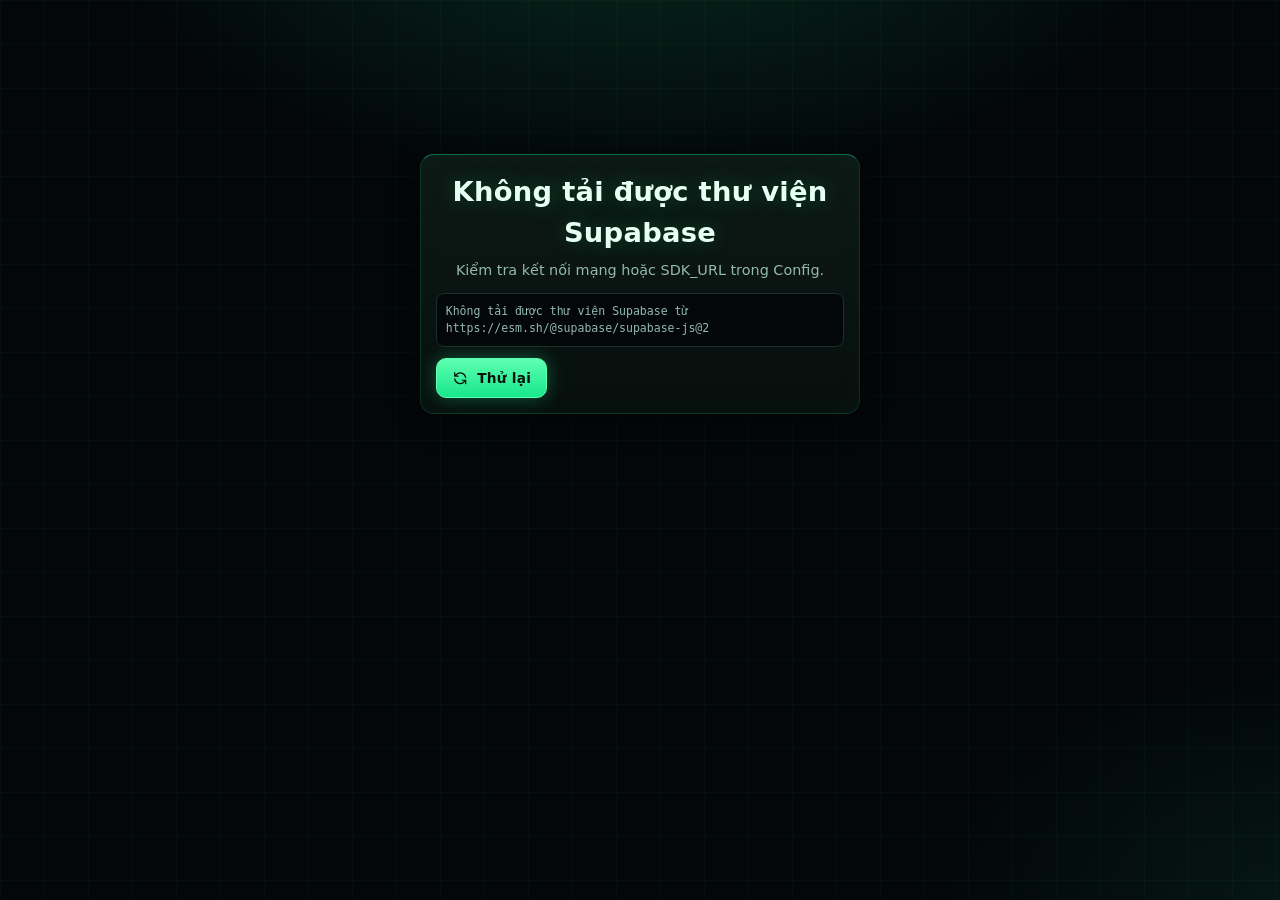
<file: index.html>
<!DOCTYPE html>
<html lang="vi">
<head>
<meta charset="utf-8">
<meta name="viewport" content="width=device-width, initial-scale=1, minimum-scale=1, maximum-scale=1, user-scalable=no, viewport-fit=cover">
<meta name="theme-color" content="#04070a">
<meta name="color-scheme" content="dark">
<meta name="mobile-web-app-capable" content="yes">
<meta name="apple-mobile-web-app-capable" content="yes">
<meta name="description" content="Crownfall">
<meta name="application-name" content="Crownfall">
<meta name="apple-mobile-web-app-title" content="Crownfall">
<meta name="apple-mobile-web-app-status-bar-style" content="black">
<link rel="apple-touch-icon" href="logo.png">
<link rel="icon" type="image/png" href="logo.png">
<link rel="manifest" href="manifest.json">
<title>Crownfall</title>
<link rel="stylesheet" href="style.css">
<link rel="stylesheet" href="ui.css">
<link rel="stylesheet" href="fx.css">
<link rel="stylesheet" href="hub.css">
</head>
<body data-motion="full">
<svg width="0" height="0" style="position:absolute" aria-hidden="true" focusable="false"><defs>
<symbol id="i-crown" viewBox="0 0 24 24"><path d="M3 8l4.5 4L12 5l4.5 7L21 8l-2 11H5z"/></symbol>
<symbol id="i-home" viewBox="0 0 24 24"><path d="M3 11l9-8 9 8v9a1 1 0 0 1-1 1h-5v-6h-6v6H4a1 1 0 0 1-1-1z"/></symbol>
<symbol id="i-swords" viewBox="0 0 24 24"><path d="M14.5 6.5L19 4l-1.5 4.5L8.5 18 6 18.5l.5-2.5zM9.5 6.5L5 4l1.5 4.5L15.5 18l2.5.5-.5-2.5zM4 20l3-3M20 20l-3-3"/></symbol>
<symbol id="i-trophy" viewBox="0 0 24 24"><path d="M8 4h8v5a4 4 0 0 1-8 0zM8 6H4v2a4 4 0 0 0 4 4M16 6h4v2a4 4 0 0 1-4 4M12 13v4M8 21h8M10 17h4"/></symbol>
<symbol id="i-users" viewBox="0 0 24 24"><circle cx="9" cy="8" r="3.5"/><path d="M2.5 20v-1a5 5 0 0 1 5-5h3a5 5 0 0 1 5 5v1M16 4.6a3.5 3.5 0 0 1 0 6.8M21.5 20v-1a5 5 0 0 0-3.5-4.7"/></symbol>
<symbol id="i-user" viewBox="0 0 24 24"><circle cx="12" cy="8" r="4"/><path d="M4 21v-1a6 6 0 0 1 6-6h4a6 6 0 0 1 6 6v1"/></symbol>
<symbol id="i-sliders" viewBox="0 0 24 24"><path d="M4 6h8M18 6h2M4 12h2M12 12h8M4 18h10M20 18h0"/><circle cx="15" cy="6" r="2"/><circle cx="9" cy="12" r="2"/><circle cx="17" cy="18" r="2"/></symbol>
<symbol id="i-shield" viewBox="0 0 24 24"><path d="M12 3l8 3v6c0 5-3.5 8-8 9-4.5-1-8-4-8-9V6z"/></symbol>
<symbol id="i-bolt" viewBox="0 0 24 24"><path d="M13 2L4 14h7l-1 8 9-12h-7z"/></symbol>
<symbol id="i-key" viewBox="0 0 24 24"><circle cx="8" cy="15" r="4"/><path d="M11 12l9-9M17 6l3 3M14 9l2 2"/></symbol>
<symbol id="i-plus" viewBox="0 0 24 24"><path d="M12 5v14M5 12h14"/></symbol>
<symbol id="i-eye" viewBox="0 0 24 24"><path d="M2 12s4-7 10-7 10 7 10 7-4 7-10 7S2 12 2 12z"/><circle cx="12" cy="12" r="3"/></symbol>
<symbol id="i-pawn" viewBox="0 0 24 24"><circle cx="12" cy="7" r="3.2"/><path d="M10 11.5h4l1 5.5H9zM7 21h10M8.5 17h7"/></symbol>
<symbol id="i-undo" viewBox="0 0 24 24"><path d="M9 14L4 9l5-5M4 9h10a6 6 0 0 1 0 12h-3"/></symbol>
<symbol id="i-flag" viewBox="0 0 24 24"><path d="M5 21V4M5 4h11l-2 4 2 4H5"/></symbol>
<symbol id="i-refresh" viewBox="0 0 24 24"><path d="M20 11a8 8 0 0 0-14-4L4 9M4 4v5h5M4 13a8 8 0 0 0 14 4l2-2M20 20v-5h-5"/></symbol>
<symbol id="i-copy" viewBox="0 0 24 24"><rect x="9" y="9" width="11" height="11" rx="2"/><path d="M5 15V5a1 1 0 0 1 1-1h10"/></symbol>
<symbol id="i-out" viewBox="0 0 24 24"><path d="M9 21H5a1 1 0 0 1-1-1V4a1 1 0 0 1 1-1h4M16 17l5-5-5-5M21 12H9"/></symbol>
<symbol id="i-equal" viewBox="0 0 24 24"><path d="M5 9h14M5 15h14"/></symbol>
<symbol id="i-phone" viewBox="0 0 24 24"><rect x="7" y="2" width="10" height="20" rx="2.5"/><path d="M11 18h2"/></symbol>
<symbol id="i-in" viewBox="0 0 24 24"><path d="M15 3h4a1 1 0 0 1 1 1v16a1 1 0 0 1-1 1h-4M10 17l5-5-5-5M15 12H3"/></symbol>
<symbol id="i-userplus" viewBox="0 0 24 24"><circle cx="10" cy="8" r="4"/><path d="M3 21v-1a6 6 0 0 1 6-6h2M18 8v6M15 11h6"/></symbol>
<symbol id="i-save" viewBox="0 0 24 24"><path d="M5 3h11l4 4v13a1 1 0 0 1-1 1H5a1 1 0 0 1-1-1V4a1 1 0 0 1 1-1zM8 3v5h7V3M8 21v-7h8v7"/></symbol>
<symbol id="i-trash" viewBox="0 0 24 24"><path d="M4 7h16M10 11v6M14 11v6M6 7l1 13h10l1-13M9 7V4h6v3"/></symbol>
<symbol id="i-x" viewBox="0 0 24 24"><path d="M6 6l12 12M18 6L6 18"/></symbol>
<symbol id="i-check" viewBox="0 0 24 24"><path d="M5 12l5 5 9-10"/></symbol>
<symbol id="i-play" viewBox="0 0 24 24"><path d="M7 4l13 8-13 8z"/></symbol>
<symbol id="i-pause" viewBox="0 0 24 24"><path d="M8 4v16M16 4v16"/></symbol>
<symbol id="i-download" viewBox="0 0 24 24"><path d="M12 3v12M7 11l5 5 5-5M4 21h16"/></symbol>
<symbol id="i-lock" viewBox="0 0 24 24"><rect x="5" y="11" width="14" height="10" rx="2"/><path d="M8 11V8a4 4 0 0 1 8 0v3"/></symbol>
<symbol id="i-unlock" viewBox="0 0 24 24"><rect x="5" y="11" width="14" height="10" rx="2"/><path d="M8 11V8a4 4 0 0 1 7.5-2"/></symbol>
<symbol id="i-send" viewBox="0 0 24 24"><path d="M21 3L3 10l7 3 3 7zM10 13l11-10"/></symbol>
<symbol id="i-back" viewBox="0 0 24 24"><path d="M10 5l-7 7 7 7M3 12h18"/></symbol>
<symbol id="i-next" viewBox="0 0 24 24"><path d="M14 5l7 7-7 7M21 12H3"/></symbol>
</defs></svg>
<div id="rotate-guard" class="rotate-guard" role="alert"><svg class="ico big spin-slow" aria-hidden="true"><use href="#i-phone"/></svg><strong>Hãy xoay dọc màn hình</strong></div>

<div id="offline-banner" class="offline" role="status" hidden>Mất kết nối mạng. Một số thao tác tạm thời không khả dụng.</div>

<div id="reconnect-banner" class="offline reconnect" role="status" hidden>Đang kết nối lại với máy chủ… Đồng hồ trận vẫn chạy theo máy chủ.</div>

<header id="topbar" class="topbar" hidden>
  <a class="brand" href="#/home" aria-label="Crownfall — Trang chủ">
    <span id="brand-logo" class="brand-logo" data-slot="logo"></span>
    <span class="brand-name">Crownfall</span>
  </a>
  <nav id="nav" class="nav" aria-label="Điều hướng chính">
    <a href="#/home" data-route="home"><span class="nav-ico"><svg class="ico" aria-hidden="true"><use href="#i-home"/></svg></span><span>Sảnh</span></a>
    <a href="#/modes" data-route="modes"><span class="nav-ico"><svg class="ico" aria-hidden="true"><use href="#i-swords"/></svg></span><span>Chơi</span></a>
    <a class="desk-only" href="#/ranking" data-route="ranking"><span class="nav-ico"><svg class="ico" aria-hidden="true"><use href="#i-trophy"/></svg></span><span>Xếp hạng</span></a>
    <a href="#/friends" data-route="friends"><span class="nav-ico"><svg class="ico" aria-hidden="true"><use href="#i-users"/></svg></span><span>Bạn bè</span><span id="nav-friends-badge" class="badge" hidden></span></a>
    <a href="#/profile" data-route="profile"><span class="nav-ico"><svg class="ico" aria-hidden="true"><use href="#i-user"/></svg></span><span>Hồ sơ</span></a>
    <a href="#/guide" data-route="guide"><span class="nav-ico"><svg class="ico" aria-hidden="true"><use href="#i-shield"/></svg></span><span>Hướng dẫn</span></a>
    <a class="desk-only" href="#/settings" data-route="settings"><span class="nav-ico"><svg class="ico" aria-hidden="true"><use href="#i-sliders"/></svg></span><span>Cài đặt</span></a>
    <a id="nav-admin" href="#/admin" data-route="admin" hidden><span class="nav-ico"><svg class="ico" aria-hidden="true"><use href="#i-shield"/></svg></span><span>Admin</span></a>
    <a id="nav-boss" href="#/boss" data-route="boss" hidden><span class="nav-ico"><svg class="ico" aria-hidden="true"><use href="#i-crown"/></svg></span><span>Boss</span></a>
  </nav>
  <div class="top-actions">
    <a href="#/ranking" data-route="ranking" aria-label="Xếp hạng"><svg class="ico" aria-hidden="true"><use href="#i-trophy"/></svg></a>
    <a href="#/settings" data-route="settings" aria-label="Cài đặt"><svg class="ico" aria-hidden="true"><use href="#i-sliders"/></svg></a>
  </div>
</header>

<main id="main" class="main" tabindex="-1">

  <!-- LOADING -->
  <section id="screen-loading" class="screen center" aria-live="polite">
    <div class="loader" role="progressbar" aria-label="Đang tải"></div>
    <p class="muted" id="loading-text">Đang triệu tập quân đoàn…</p>
  </section>

  <!-- ERROR -->
  <section id="screen-error" class="screen center" hidden>
    <div class="panel panel-narrow state-box">
      <h1 id="error-title">Có lỗi xảy ra</h1>
      <p id="error-msg" class="muted"></p>
      <pre id="error-detail" class="detail" hidden></pre>
      <div class="row">
        <button id="error-retry" class="btn btn-gold" type="button">Thử lại</button>
        <button id="error-login" class="btn btn-ghost" type="button" hidden>Về đăng nhập</button>
      </div>
    </div>
  </section>

  <!-- LOGIN -->
  <section id="screen-login" class="screen auth" hidden>
    <div class="panel panel-narrow">
      <p class="eyebrow">Sẵn sàng</p>
      <h1>Đăng nhập</h1>
      <form id="form-login" novalidate>
        <label class="field"><span>Tên người dùng</span>
          <input id="login-username" type="text" autocomplete="username" required minlength="3" maxlength="20" autocapitalize="none" spellcheck="false"></label>
        <label class="field"><span>Mật khẩu</span>
          <input id="login-password" type="password" autocomplete="current-password" required maxlength="128"></label>
        <p id="login-error" class="form-error" role="alert" hidden></p>
        <button class="btn btn-gold btn-block" type="submit">Vào chiến trường</button>
      </form>
      <p class="switch">Chưa có tài khoản? <a href="#/register">Đăng ký</a></p>
    </div>
  </section>

  <!-- REGISTER -->
  <section id="screen-register" class="screen auth" hidden>
    <div class="panel panel-narrow">
      <p class="eyebrow">Gia nhập Crownfall</p>
      <h1>Đăng ký</h1>
      <form id="form-register" novalidate>
        <label class="field"><span>Tên người dùng</span>
          <input id="reg-username" type="text" autocomplete="username" required minlength="3" maxlength="20" autocapitalize="none" spellcheck="false">
          <small>3–20 ký tự: chữ thường a–z, số, dấu gạch dưới.</small></label>
        <label class="field"><span>Tên hiển thị <em>(tuỳ chọn)</em></span>
          <input id="reg-display" type="text" autocomplete="nickname" maxlength="40"></label>
        <label class="field"><span>Mật khẩu</span>
          <input id="reg-password" type="password" autocomplete="new-password" required minlength="8" maxlength="128">
          <small>Tối thiểu 8 ký tự. Không có khôi phục mật khẩu nên hãy ghi nhớ cẩn thận.</small></label>
        <label class="field"><span>Nhập lại mật khẩu</span>
          <input id="reg-password2" type="password" autocomplete="new-password" required maxlength="128"></label>
        <p id="reg-error" class="form-error" role="alert" hidden></p>
        <p id="reg-info" class="form-info" role="status" hidden></p>
        <button class="btn btn-gold btn-block" type="submit">Tạo tài khoản</button>
      </form>
      <p class="switch">Đã có tài khoản? <a href="#/login">Đăng nhập</a></p>
    </div>
  </section>

  <!-- HOME / ESPORTS HUB -->
  <section id="screen-home" class="screen" hidden>
    <div class="page-head">
      <p class="eyebrow">Esports Hub</p>
      <h1 id="home-greeting">Xin chào</h1>
    </div>

    <div class="grid stats">
      <div class="panel stat"><span class="stat-label">Điểm xếp hạng</span><strong id="home-rating">—</strong><span id="home-tier" class="muted small"></span></div>
      <div class="panel stat"><span class="stat-label">Số trận</span><strong id="home-games">—</strong></div>
      <div class="panel stat"><span class="stat-label">Bạn bè</span><strong id="home-friends">—</strong></div>
    </div>

    <div class="panel home-actions">
      <div>
        <h2>Chiến trường</h2>
        <p class="muted">Ghép trận xếp hạng, mở phòng riêng, chơi cùng bạn bè hoặc luyện tập với BOT.</p>
      </div>
      <div class="row">
        <button id="btn-modes" class="btn btn-gold" type="button"><svg class="ico" aria-hidden="true"><use href="#i-swords"/></svg>Chơi trực tuyến</button>
        <button id="btn-play" class="btn btn-ghost" type="button"><svg class="ico" aria-hidden="true"><use href="#i-pawn"/></svg>Chơi 1 máy</button>
      </div>
    </div>

    <div id="hub" class="hub">
      <section class="panel hub-feat">
        <div class="hub-h"><h2>Featured Matches</h2><span class="muted small">Trận Ranked gần đây của người chơi hạng cao</span></div>
        <div id="hub-feat" class="hub-body"></div>
      </section>
      <section class="panel hub-live">
        <div class="hub-h"><h2><span class="live-dot" aria-hidden="true"></span>Live Matches</h2></div>
        <div id="hub-live" class="hub-body"></div>
      </section>
      <section class="panel hub-bots">
        <div class="hub-h"><h2>Bot Suggestions</h2><a class="small" href="#/bots">Tất cả BOT</a></div>
        <div id="hub-bots" class="hub-body"></div>
      </section>
      <section class="panel hub-explore">
        <div class="hub-h"><h2>Explore</h2></div>
        <div id="hub-explore" class="hub-body"></div>
      </section>
      <section class="panel hub-comm">
        <div class="hub-h"><h2>Community</h2><span class="muted small">Bạn bè</span></div>
        <ul id="friends-list" class="list" hidden></ul>
        <div id="friends-empty" class="empty" hidden>
          <p><strong>Chưa có đồng minh nào</strong></p>
          <p class="muted">Danh sách bạn bè trống. Hãy kết bạn bằng tên người dùng.</p>
        </div>
        <div class="row"><button id="btn-friends-link" class="btn btn-ghost" type="button"><svg class="ico" aria-hidden="true"><use href="#i-users"/></svg>Quản lý bạn bè</button></div>
      </section>
    </div>
  </section>

  <!-- PLAY -->
  <section id="screen-play" class="screen" hidden>
    <div class="page-head"><p class="eyebrow">Bàn cờ</p><h1 id="play-title">Chơi 1 máy</h1></div>
    <div class="play-layout">
      <div class="board-wrap">
        <div id="board" class="board" role="grid" aria-label="Bàn cờ 9 nhân 9"></div>
        <div id="board-banner" class="banner" role="status" hidden></div>
      </div>
      <aside class="side" aria-label="Thông tin ván đấu">
        <div class="panel">
          <div id="turn-label" class="turn"></div>
          <p id="check-label" class="check-label muted"></p>
          <div id="local-actions" class="row">
            <button id="btn-undo" class="btn btn-ghost" type="button"><svg class="ico" aria-hidden="true"><use href="#i-undo"/></svg>Hoàn tác</button>
            <button id="btn-newgame" class="btn btn-gold" type="button"><svg class="ico" aria-hidden="true"><use href="#i-refresh"/></svg>Ván mới</button>
          </div>
        </div>
        <div id="online-panel" class="panel" hidden>
          <p id="op-badge" class="eyebrow"></p>
          <div id="op-players" class="op-players"></div>
          <p id="op-status" class="muted small" role="status" aria-live="polite"></p>
          <div id="op-draw" class="draw-box" hidden></div>
          <div id="op-actions" class="row" hidden>
            <button id="btn-draw" class="btn btn-ghost btn-sm" type="button"><svg class="ico" aria-hidden="true"><use href="#i-equal"/></svg>Xin hòa</button>
            <button id="btn-resign" class="btn btn-red btn-sm" type="button"><svg class="ico" aria-hidden="true"><use href="#i-flag"/></svg>Đầu hàng</button>
          </div>
          <div id="op-result" class="result-box" hidden>
            <strong id="op-result-title"></strong>
            <p id="op-result-sub" class="muted small"></p>
            <p id="op-rating" class="small rating-line" role="status" hidden></p>
            <p id="op-rematch-status" class="small" role="status"></p>
            <div id="op-replay-actions" class="row" hidden>
              <button id="btn-replay" class="btn btn-ghost btn-sm" type="button">Xem replay</button>
              <button id="btn-save-replay" class="btn btn-ghost btn-sm" type="button">Lưu replay</button>
            </div>
            <div class="row">
              <button id="btn-rematch" class="btn btn-gold btn-sm" type="button">Tái đấu</button>
              <button id="btn-rematch-no" class="btn btn-ghost btn-sm" type="button">Từ chối</button>
              <button id="btn-leave-match" class="btn btn-ghost btn-sm" type="button">Rời phòng</button>
            </div>
          </div>
        </div>
        <div class="panel"><h2>Quân đã chọn</h2><div id="piece-info"></div></div>
        <div class="panel"><h2>Lịch sử nước đi</h2><ol id="history" class="history"></ol></div>
        <p class="legend small muted">Chấm xanh: ô đi · viền đỏ: bắt được · vàng: đổi Vua–Thuật · khung sáng xanh: Đường Cấm · ánh lấp lánh chạy trên quân: được Thuật hỗ trợ.</p>
      </aside>
    </div>
  </section>

  <!-- MODES -->
  <section id="screen-modes" class="screen" hidden>
    <div class="page-head"><p class="eyebrow">Chiến trường</p><h1>Chọn chế độ chơi</h1></div>
    <div id="m-resume" class="panel resume" hidden>
      <p id="m-resume-text"></p>
      <button id="m-resume-go" class="btn btn-gold btn-sm" type="button">Quay lại</button>
    </div>
    <h2 class="group"><svg class="ico" aria-hidden="true"><use href="#i-bolt"/></svg>Trực tuyến</h2>
    <div class="grid two">
      <div class="panel mode"><h2>Xếp hạng</h2>
        <p class="muted">Ghép với người lạ có điểm gần bạn. Tính điểm xếp hạng, 90 giây mỗi lượt. Có thể hủy bất cứ lúc nào.</p>
        <button id="m-quick" class="btn btn-gold" type="button"><svg class="ico" aria-hidden="true"><use href="#i-bolt"/></svg>Tìm trận</button></div>
      <div class="panel mode"><h2>Phòng riêng</h2>
        <p class="muted">Tạo phòng rồi gửi mã mời, hoặc nhập mã để vào. Không tính điểm.</p>
        <div class="row"><button id="m-create" class="btn btn-red" type="button"><svg class="ico" aria-hidden="true"><use href="#i-plus"/></svg>Tạo phòng</button>
          <button id="m-join" class="btn btn-blue" type="button"><svg class="ico" aria-hidden="true"><use href="#i-key"/></svg>Vào bằng mã</button></div></div>
      <div class="panel mode"><h2>Đấu với bạn bè</h2>
        <p class="muted">Gửi và nhận lời mời vào trận từ danh sách bạn bè.</p>
        <button id="m-friends" class="btn btn-ghost" type="button"><svg class="ico" aria-hidden="true"><use href="#i-users"/></svg>Bạn bè &amp; lời mời</button></div>
      <div class="panel mode"><h2>Xem trận</h2>
        <p class="muted">Nhập mã phòng để xem trận đang diễn ra (nếu chủ phòng cho phép).</p>
        <button id="m-spectate" class="btn btn-ghost" type="button"><svg class="ico" aria-hidden="true"><use href="#i-eye"/></svg>Xem bằng mã</button></div>
    </div>
    <h2 class="group"><svg class="ico" aria-hidden="true"><use href="#i-pawn"/></svg>Chơi 1 máy</h2>
    <div class="panel mode"><p class="muted">Hai người luân phiên đi trên cùng một thiết bị. Không lưu ván, không tính điểm.</p>
      <button id="m-local" class="btn btn-ghost" type="button"><svg class="ico" aria-hidden="true"><use href="#i-pawn"/></svg>Bắt đầu</button></div>
  </section>

  <!-- LOBBY -->
  <section id="screen-lobby" class="screen" hidden>
    <div class="page-head"><p class="eyebrow" id="lb-mode">Phòng chờ</p><h1>Phòng chờ</h1></div>
    <div class="panel panel-medium">
      <p class="muted small">Mã phòng</p>
      <div class="code-row"><strong id="lb-code" class="code">…</strong><button id="lb-copy" class="btn btn-ghost btn-sm" type="button"><svg class="ico" aria-hidden="true"><use href="#i-copy"/></svg>Sao chép</button></div>
      <div id="lb-players" class="lb-players"></div>
      <p id="lb-info" class="muted" role="status" aria-live="polite"></p>
      <p id="lb-spectators" class="muted small"></p>
      <div id="lb-host" hidden>
        <hr class="rule">
        <label class="field" hidden><span>Thời gian mỗi lượt</span>
          <select id="lb-turn"><option value="30">30 giây</option><option value="60">60 giây</option><option value="90">90 giây</option><option value="120">120 giây</option></select></label>
        <label class="toggle"><input id="lb-spec" type="checkbox"><span>Cho phép người xem</span></label>
        <label class="field"><span>Bạn chơi phe</span>
          <select id="lb-side"><option value="random">Ngẫu nhiên</option><option value="red">Đỏ</option><option value="blue">Xanh</option></select></label>
      </div>
      <div class="row">
        <button id="lb-start" class="btn btn-gold" type="button" disabled>Bắt đầu trận</button>
        <button id="lb-leave" class="btn btn-ghost" type="button">Rời phòng</button>
      </div>
    </div>
    <div id="lb-invite-box" class="panel panel-medium" hidden>
      <h2>Mời bạn bè</h2>
      <ul id="lb-friends" class="list"></ul>
      <p id="lb-friends-empty" class="muted small">Chưa có bạn bè để mời. Bạn có thể gửi mã phòng trực tiếp.</p>
    </div>
  </section>

  <!-- QUEUE -->
  <section id="screen-queue" class="screen center" hidden>
    <div id="q-search" class="panel panel-narrow state-box">
      <div class="loader" role="progressbar" aria-label="Đang tìm đối thủ"></div>
      <h1>Đang tìm đối thủ…</h1>
      <p class="muted">Đã chờ <span id="q-time">0 giây</span> · điểm của bạn <span id="q-rating">—</span></p>
      <p class="muted small">Tối đa 2 phút.</p>
      <button id="q-cancel" class="btn btn-ghost" type="button">Hủy tìm trận</button>
    </div>
    <div id="q-fail" class="panel panel-narrow state-box" hidden>
      <h1>Chưa có trận</h1>
      <p id="q-fail-msg" class="muted"></p>
      <div class="row"><button id="q-retry" class="btn btn-gold" type="button">Tìm lại</button><button id="q-back" class="btn btn-ghost" type="button">Về chọn chế độ</button></div>
    </div>
  </section>

  <!-- FRIENDS -->
  <section id="screen-friends" class="screen" hidden>
    <div class="page-head"><p class="eyebrow">Đồng minh</p><h1>Bạn bè &amp; lời mời</h1></div>
    <div class="panel panel-medium">
      <form id="form-friend-add" novalidate>
        <label class="field"><span>Kết bạn bằng tên người dùng</span>
          <input id="fr-username" type="text" maxlength="20" autocapitalize="none" spellcheck="false" autocomplete="off" placeholder="vd: hero_abc123"></label>
        <p id="fr-error" class="form-error" role="alert" hidden></p>
        <button class="btn btn-gold" type="submit">Gửi lời mời kết bạn</button>
      </form>
    </div>
    <div id="fr-invites-box" class="panel panel-medium" hidden><h2>Lời mời vào trận</h2><ul id="fr-invites" class="list"></ul></div>
    <div id="fr-requests-box" class="panel panel-medium" hidden><h2>Lời mời kết bạn</h2><ul id="fr-requests" class="list"></ul></div>
    <div class="panel panel-medium"><h2>Bạn bè</h2>
      <ul id="fr-list" class="list"></ul>
      <div id="fr-empty" class="empty"><p><strong>Chưa có bạn bè</strong></p><p class="muted">Chấm xanh: đang hoạt động.</p></div>
    </div>
  </section>

  <!-- RANKING -->
  <section id="screen-ranking" class="screen" hidden>
    <div class="page-head"><p class="eyebrow">Đấu trường</p><h1>Bảng xếp hạng</h1></div>
    <div class="tabs" role="tablist" aria-label="Loại bảng xếp hạng">
      <button id="rk-tab-global" class="tab" type="button" role="tab" aria-selected="true">Toàn cầu</button>
      <button id="rk-tab-weekly" class="tab" type="button" role="tab" aria-selected="false">Theo tuần</button>
    </div>
    <div id="rk-week-row" class="panel panel-medium" hidden>
      <label class="field"><span>Tuần</span><select id="rk-week"><option value="0">Tuần này</option><option value="-1">Tuần trước</option><option value="-2">2 tuần trước</option><option value="-3">3 tuần trước</option></select></label>
      <p id="rk-week-range" class="muted small"></p>
    </div>
    <div id="rk-my" class="panel" hidden></div>
    <div class="panel">
      <div class="tbl-wrap"><table class="tbl" id="rk-table"><thead id="rk-head"></thead><tbody id="rk-body"></tbody></table></div>
      <div id="rk-empty" class="empty" hidden><p><strong>Chưa có dữ liệu</strong></p><p class="muted">Bảng sẽ có người chơi sau khi có trận Ranked kết thúc.</p></div>
      <p id="rk-status" class="muted small" role="status"></p>
      <div class="row"><button id="rk-more" class="btn btn-ghost btn-sm" type="button" hidden>Xem thêm</button><button id="rk-refresh" class="btn btn-ghost btn-sm" type="button"><svg class="ico" aria-hidden="true"><use href="#i-refresh"/></svg>Làm mới</button></div>
      <p id="rk-note" class="muted small"></p>
    </div>
  </section>

  <!-- PLAYER (hồ sơ công khai) -->
  <section id="screen-player" class="screen" hidden>
    <div class="page-head"><p class="eyebrow">Chiến binh</p><h1>Hồ sơ người chơi</h1></div>
    <div class="panel panel-wide"><div id="pl-body"></div></div>
  </section>

  <!-- REPLAY -->
  <section id="screen-replay" class="screen" hidden>
    <div class="page-head"><p class="eyebrow">Replay</p><h1 id="rp-title">Replay</h1></div>
    <p id="rp-status" class="muted" role="status">Đang tải replay…</p>
    <div id="rp-main" hidden>
      <div id="rp-warn" class="warn-box" role="alert" hidden></div>
      <div class="play-layout">
        <div class="board-wrap"><div id="rp-board" class="board show-co" role="grid" aria-label="Bàn cờ replay"></div></div>
        <aside class="side" aria-label="Điều khiển replay">
          <div class="panel">
            <div id="rp-players" class="op-players"></div>
            <p id="rp-result" class="small"></p>
            <p id="rp-pos" class="eyebrow"></p>
            <input id="rp-range" class="range" type="range" min="0" max="0" value="0" step="1" aria-label="Chọn nước đi">
            <div class="row tight">
              <button id="rp-first" class="btn btn-ghost btn-sm" type="button" aria-label="Về đầu">⏮</button>
              <button id="rp-prev" class="btn btn-ghost btn-sm" type="button">Lùi</button>
              <button id="rp-play" class="btn btn-gold btn-sm" type="button">Phát</button>
              <button id="rp-next" class="btn btn-ghost btn-sm" type="button">Tiến</button>
              <button id="rp-last" class="btn btn-ghost btn-sm" type="button" aria-label="Về cuối">⏭</button>
            </div>
            <label class="field"><span>Tốc độ</span><select id="rp-speed"><option value="0.5">0,5×</option><option value="1" selected>1×</option><option value="2">2×</option><option value="4">4×</option></select></label>
            <div class="row tight">
              <button id="rp-txt" class="btn btn-ghost btn-sm" type="button">Xuất TXT</button>
              <button id="rp-save" class="btn btn-ghost btn-sm" type="button" hidden>Lưu replay</button>
              <button id="rp-remove" class="btn btn-red btn-sm" type="button" hidden>Bỏ replay của tôi</button>
              <button id="rp-back" class="btn btn-ghost btn-sm" type="button">Quay lại</button>
            </div>
          </div>
          <div class="panel"><h2>Nước đi</h2><div id="rp-info"></div></div>
          <div class="panel"><h2>Danh sách nước</h2><ol id="rp-moves" class="history mv-list"></ol></div>
          <p class="legend small muted">Phím ←/→ để lùi/tiến, Space để phát/dừng. Viền đỏ: ô bắt quân · vàng: đổi Vua–Thuật.</p>
        </aside>
      </div>
    </div>
  </section>

  <!-- ADMIN / BOSS -->
  <section id="screen-admin" class="screen" hidden>
    <div class="page-head"><p id="ad-eyebrow" class="eyebrow">Quản trị</p><h1 id="ad-title">Bảng điều khiển</h1></div>
    <div id="ad-body"></div>
  </section>

  <!-- PROFILE -->
  <section id="screen-profile" class="screen" hidden>
    <div class="page-head">
      <p class="eyebrow">Hồ sơ</p>
      <h1>Hồ sơ chiến binh</h1>
    </div>
    <div class="panel panel-medium">
      <div class="profile-top">
        <div id="pf-avatar" class="avatar" aria-hidden="true"></div>
        <div><strong id="pf-title"></strong><p id="pf-meta" class="muted small"></p></div>
      </div>
      <form id="form-profile" novalidate>
        <label class="field"><span>Tên người dùng</span>
          <input id="pf-username" type="text" minlength="3" maxlength="20" autocapitalize="none" spellcheck="false" autocomplete="off" disabled>
          <small>Tên đăng nhập, không đổi được.</small></label>
        <label class="field"><span>Tên hiển thị</span>
          <input id="pf-display" type="text" maxlength="40" required></label>
        <div class="field"><span>Ảnh đại diện</span>
          <input id="pf-avatar-file" type="file" accept="image/png,image/jpeg,image/webp,image/gif">
          <input id="pf-avatar-url" type="hidden">
          <small>Chọn ảnh từ thiết bị. Ảnh được thu nhỏ và lưu thẳng vào hệ thống (không cần link).</small>
          <button id="pf-avatar-clear" type="button" class="btn btn-ghost btn-sm">Xóa ảnh</button></div>
        <label class="field"><span>Giới thiệu</span>
          <textarea id="pf-bio" rows="3" maxlength="280"></textarea></label>
        <p id="pf-error" class="form-error" role="alert" hidden></p>
        <button class="btn btn-gold" type="submit">Lưu hồ sơ</button>
      </form>
    </div>
    <div class="panel panel-wide"><h2>Thống kê &amp; lịch sử</h2><div id="pf-stats"></div></div>
  </section>


  <!-- GUIDE -->
  <section id="screen-guide" class="screen" hidden>
    <div class="page-head"><p class="eyebrow">Hướng dẫn</p><h1>Học Crownfall</h1></div>
    <div class="panel"><h2>Chọn một quân</h2><div id="gd-pieces" class="gd-pieces"></div></div>
    <div class="play-layout">
      <div class="board-wrap"><div id="gd-board" class="board show-co" role="grid" aria-label="Bàn cờ minh họa"></div></div>
      <aside class="side" aria-label="Điều khiển minh họa">
        <div class="panel">
          <h2 id="gd-title">Chọn một quân để xem</h2>
          <ul id="gd-rules" class="gd-rules"></ul>
          <div class="gd-bar" aria-hidden="true"><i id="gd-bar-fill"></i></div>
          <p id="gd-cap" class="gd-cap" role="status"></p>
          <p id="gd-pos" class="muted small"></p>
          <div class="row">
            <button id="gd-prev" class="btn btn-ghost btn-sm" type="button">Trước</button>
            <button id="gd-play" class="btn btn-gold btn-sm" type="button">Tạm dừng</button>
            <button id="gd-restart" class="btn btn-ghost btn-sm" type="button">Chạy lại</button>
            <button id="gd-next" class="btn btn-ghost btn-sm" type="button">Tiếp</button>
          </div>
        </div>
      </aside>
    </div>
    <div class="panel"><h2>Cơ chế đặc biệt</h2><div id="gd-lessons" class="gd-chips"></div></div>
    <div class="panel"><h2>Hướng dẫn chơi</h2>
      <p id="gd-step-title"><strong></strong></p><p id="gd-step-text"></p>
      <div class="row"><button id="gd-gprev" class="btn btn-ghost btn-sm" type="button">Bước trước</button><span id="gd-gpos" class="muted small"></span><button id="gd-gnext" class="btn btn-gold btn-sm" type="button">Bước sau</button></div>
    </div>
    <div class="panel"><h2>Mẹo chiến thuật</h2><ul id="gd-tips" class="gd-rules"></ul><p class="muted small">Đây chỉ là gợi ý phối hợp quân, không phải luật bắt buộc.</p></div>
  </section>

  <!-- SETTINGS -->
  <section id="screen-settings" class="screen" hidden>
    <div class="page-head">
      <p class="eyebrow">Cài đặt</p>
      <h1>Tuỳ chỉnh</h1>
    </div>
    <div class="panel panel-medium">
      <form id="form-settings" novalidate>
        <label class="toggle"><input id="st-sound" type="checkbox"><span>Âm thanh</span></label>
        <label class="toggle"><input id="st-motion" type="checkbox"><span>Giảm hiệu ứng chuyển động</span></label>
        <label class="toggle"><input id="st-online" type="checkbox"><span>Hiển thị trạng thái hoạt động</span></label>
        <p id="st-error" class="form-error" role="alert" hidden></p>
        <button class="btn btn-gold" type="submit">Lưu cài đặt</button>
      </form>
      <hr class="rule">
      <form id="form-replay-prefs" novalidate>
        <h2>Tùy chọn xem replay</h2>
        <label class="toggle"><input id="rpp-autoplay" type="checkbox"><span>Tự động phát khi mở replay</span></label>
        <label class="toggle"><input id="rpp-coords" type="checkbox"><span>Hiện tọa độ trên ô cờ (hàng.cột)</span></label>
        <label class="field"><span>Tốc độ phát</span><select id="rpp-speed"><option value="0.5">0,5×</option><option value="1">1×</option><option value="2">2×</option><option value="4">4×</option></select></label>
        <p id="rpp-error" class="form-error" role="alert" hidden></p>
        <button class="btn btn-gold" type="submit">Lưu tùy chọn replay</button>
      </form>
      <hr class="rule">
      <button id="btn-logout" class="btn btn-ghost" type="button"><svg class="ico" aria-hidden="true"><use href="#i-out"/></svg>Đăng xuất</button>
    </div>
  </section>

</main>

<div id="modal" class="modal" hidden>
  <div class="modal-card" role="dialog" aria-modal="true" aria-labelledby="modal-title" tabindex="-1">
    <h2 id="modal-title"></h2>
    <div id="modal-body"></div>
    <p id="modal-error" class="form-error" role="alert" hidden></p>
    <div id="modal-actions" class="row"></div>
  </div>
</div>

<div id="toast" class="toast" role="status" aria-live="polite" hidden></div>

<script src="script.js" defer></script>
<script src="bots.js" defer></script>
<script src="fx.js" defer></script>
<script src="hub.js" defer></script>
<script src="fit.js" defer></script>
</body>
</html>
</file>
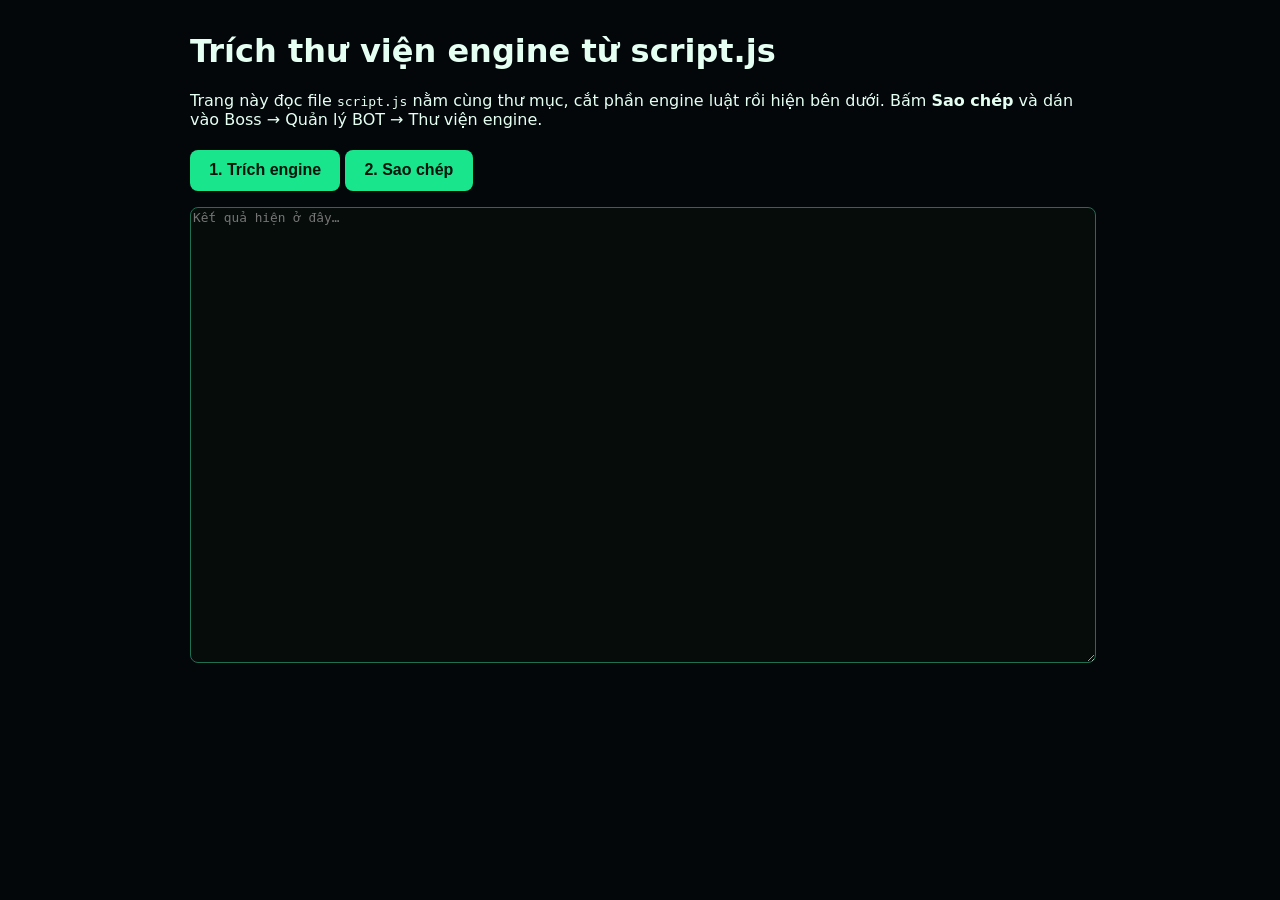
<file: engine-lib.html>
<!DOCTYPE html>
<html lang="vi"><head><meta charset="utf-8"><meta name="viewport" content="width=device-width,initial-scale=1">
<title>Trích engine Crownfall</title>
<style>body{font-family:system-ui,sans-serif;background:#04070a;color:#e6fff3;max-width:900px;margin:2rem auto;padding:0 1rem}
button{padding:.7rem 1.2rem;font-size:1rem;border-radius:8px;border:0;background:#19e68c;color:#02140c;font-weight:700;cursor:pointer;margin:.3rem .3rem .3rem 0}
textarea{width:100%;height:50vh;background:#050c0a;color:#e6fff3;border:1px solid #1f6f52;border-radius:8px;font-family:monospace;font-size:.8rem}
#msg{margin:.7rem 0;font-weight:700}</style></head>
<body>
<h1>Trích thư viện engine từ script.js</h1>
<p>Trang này đọc file <code>script.js</code> nằm cùng thư mục, cắt phần engine luật rồi hiện bên dưới. Bấm <b>Sao chép</b> và dán vào Boss → Quản lý BOT → Thư viện engine.</p>
<button id="go">1. Trích engine</button><button id="cp" disabled>2. Sao chép</button>
<p id="msg"></p>
<textarea id="out" readonly placeholder="Kết quả hiện ở đây…"></textarea>
<script>
const msg = document.getElementById('msg'), out = document.getElementById('out'), cp = document.getElementById('cp');
document.getElementById('go').onclick = async () => {
  try {
    const r = await fetch('script.js?x=' + Date.now()); if (!r.ok) throw new Error('Không đọc được script.js (HTTP ' + r.status + '). Trang này phải nằm cùng thư mục với script.js.');
    const s = await r.text();
    const a = s.indexOf('const SIZE = 9, BORDER_ROW = 4'), t = s.indexOf('TESTS (logic engine)'), b = t < 0 ? -1 : s.lastIndexOf('/*', t);
    if (a < 0 || b < a) throw new Error('Không thấy mốc engine trong script.js.');
    const lib = '/* Crownfall engine — trích từ script.js */\n' + s.slice(a, b) +
      '\nconst Crownfall = { SIZE, BORDER_ROW, SNAPSHOT_VERSION, RULES_ID, FACTION, PIECE_TYPES, GameState, Board, Piece, MovementRules, CaptureRules, ForbiddenZone, SpellPair, SpellSupport, KingCheck, KingSpellSwap, VictoryChecker, Legal, Actions, Notation, MoveHistory, WolfRules, other, ckey };\n';
    // kiểm tra thư viện biên dịch được và có đúng luật: thế cờ đầu P2 có 54 nước hợp lệ
    const C = new Function(lib + '\nreturn Crownfall;')();
    const n = C.GameState.legal(C.GameState.create()).length;
    out.value = lib; cp.disabled = false;
    msg.style.color = n === 54 ? '#5dffb0' : '#ff6b7d';
    msg.textContent = n === 54 ? 'OK: ' + lib.length + ' ký tự, kiểm tra 54 nước đầu ván khớp. Bấm "Sao chép".' : 'CẢNH BÁO: số nước đầu ván = ' + n + ' (kỳ vọng 54).';
  } catch (e) { msg.style.color = '#ff6b7d'; msg.textContent = 'Lỗi: ' + e.message; }
};
cp.onclick = async () => { try { await navigator.clipboard.writeText(out.value); msg.textContent = 'Đã sao chép! Giờ dán vào ô Thư viện engine.'; } catch (_) { out.select(); document.execCommand('copy'); msg.textContent = 'Đã chọn và sao chép (Ctrl+C nếu chưa được).'; } };
</script></body></html>
</file>
<file: style.css>
/* CROWNFALL — style.css */
:root {
  --bg: #04070a; --bg-2: #08100f; --panel: #0a1311; --panel-2: #0e1a17;
  --line: #17302a; --line-gold: #1f6f52;
  --text: #e6fff3; --muted: #7fa596;
  --gold: #19e68c; --gold-2: #5dffb0; --gold-ink: #02140c;
  --red: #c92a43; --red-2: #ff5c73; --blue: #1f6fd1; --blue-2: #59b0ff;
  --amber: #ffd23f; --danger: #ff6b7d; --ok: #5dffb0;
  --radius: 14px; --shadow: 0 10px 30px rgba(0,0,0,.6);
  --font: "Segoe UI Variable Display", "Trebuchet MS", system-ui, -apple-system, Roboto, "Helvetica Neue", Arial, sans-serif;
  --font-ui: system-ui, -apple-system, "Segoe UI", Roboto, "Helvetica Neue", Arial, sans-serif;
  --safe-t: env(safe-area-inset-top, 0px); --safe-b: env(safe-area-inset-bottom, 0px);
}
*, *::before, *::after { box-sizing: border-box; }
html { -webkit-text-size-adjust: 100%; }
body {
  margin: 0; min-height: 100vh; min-height: 100dvh; color: var(--text); font-family: var(--font-ui);
  line-height: 1.55; overflow-x: hidden;
  background:
    radial-gradient(900px 500px at 12% -10%, rgba(179,52,47,.18), transparent 60%),
    radial-gradient(900px 500px at 92% -10%, rgba(46,95,168,.18), transparent 60%),
    linear-gradient(180deg, var(--bg-2), var(--bg) 60%);
  background-attachment: fixed;
}
h1, h2 { font-family: var(--font); font-weight: 700; letter-spacing: .02em; margin: 0 0 .5rem; }
h1 { font-size: clamp(1.6rem, 4vw + .6rem, 2.4rem); }
h2 { font-size: 1.2rem; color: var(--gold-2); }
p { margin: 0 0 .75rem; }
a { color: var(--gold-2); }
code { background: var(--panel-2); padding: .1em .4em; border-radius: 4px; font-size: .9em; }
[hidden] { display: none !important; }
:focus-visible { outline: 2px solid var(--gold-2); outline-offset: 2px; }
.muted { color: var(--muted); } .small { font-size: .875rem; }
.eyebrow { font-family: var(--font); text-transform: uppercase; letter-spacing: .22em; font-size: .75rem; color: var(--gold); margin-bottom: .25rem; }

/* Topbar */
.topbar {
  position: sticky; top: 0; z-index: 20; display: flex; align-items: center; gap: 1rem;
  padding: calc(.6rem + var(--safe-t)) 1.25rem .6rem; background: rgba(11,13,18,.88);
  backdrop-filter: blur(8px); border-bottom: 1px solid var(--line-gold);
}
.brand { display: flex; align-items: center; gap: .6rem; text-decoration: none; color: var(--text); }
.brand-logo { width: 36px; height: 36px; display: inline-grid; place-items: center; flex: none; }
.brand-logo img { width: 100%; height: 100%; object-fit: contain; }
.brand-name { font-family: var(--font); font-size: 1.3rem; letter-spacing: .12em; text-transform: uppercase; color: var(--gold-2); }
.nav { display: flex; gap: .25rem; margin-left: auto; }
.nav a { display: inline-flex; align-items: center; gap: .4rem; padding: .5rem .85rem; border-radius: 8px; text-decoration: none; color: var(--muted); min-height: 44px; }
.nav a:hover { color: var(--text); background: var(--panel); }
.nav a[aria-current="page"] { color: var(--gold-ink); background: linear-gradient(180deg, var(--gold-2), var(--gold)); }
.nav-ico { width: 20px; height: 20px; display: inline-grid; place-items: center; }
.nav-ico:empty { display: none; }
.nav-ico img { width: 100%; height: 100%; object-fit: contain; }
.chip { display: inline-block; max-width: 160px; overflow: hidden; text-overflow: ellipsis; white-space: nowrap; padding: .25rem .7rem; border: 1px solid var(--line); border-radius: 999px; font-size: .85rem; color: var(--muted); }

.offline { position: sticky; top: 0; z-index: 30; text-align: center; padding: calc(.45rem + var(--safe-t)) 1rem .45rem; background: #5a2a14; color: #ffd9c2; font-size: .9rem; }

/* Layout */
.main { width: 100%; max-width: 1080px; margin: 0 auto; padding: 1.5rem 1.25rem 3rem; }
.screen { animation: rise .35s ease both; }
.screen.center { min-height: 60vh; display: flex; flex-direction: column; align-items: center; justify-content: center; gap: 1rem; text-align: center; }
.screen.auth { display: flex; justify-content: center; padding-top: clamp(.5rem, 6vh, 3rem); }
.page-head { margin-bottom: 1.25rem; }
.grid { display: grid; gap: 1rem; margin-bottom: 1rem; }
.grid.stats { grid-template-columns: repeat(3, 1fr); }
.grid.two { grid-template-columns: 1fr 1fr; }
.row { display: flex; flex-wrap: wrap; gap: .75rem; margin-top: .5rem; }

.panel {
  background: linear-gradient(180deg, var(--panel-2), var(--panel)); border: 1px solid var(--line);
  border-top-color: var(--line-gold); border-radius: var(--radius); padding: 1.25rem; box-shadow: var(--shadow);
  margin-bottom: 1rem;
}
.grid > .panel { margin-bottom: 0; }
.panel-narrow { width: 100%; max-width: 440px; }
.panel-medium { width: 100%; max-width: 640px; }
.stat { text-align: center; }
.stat-label { display: block; font-size: .8rem; color: var(--muted); text-transform: uppercase; letter-spacing: .1em; }
.stat strong { font-family: var(--font); font-size: 2rem; color: var(--gold-2); }

/* Forms */
.field { display: block; margin-bottom: 1rem; }
.field > span { display: block; margin-bottom: .3rem; font-size: .9rem; color: var(--text); }
.field em { color: var(--muted); font-style: normal; }
.field small { display: block; margin-top: .25rem; color: var(--muted); font-size: .8rem; }
input[type="text"], input[type="email"], input[type="password"], input[type="url"], textarea {
  width: 100%; min-height: 44px; padding: .6rem .8rem; color: var(--text); background: var(--bg);
  border: 1px solid var(--line); border-radius: 8px; font: inherit; font-size: 1rem;
}
textarea { resize: vertical; }
input:focus, textarea:focus { border-color: var(--gold); outline: none; box-shadow: 0 0 0 3px rgba(25,230,140,.25); }
input[aria-invalid="true"] { border-color: var(--danger); }
.form-error { color: var(--danger); font-size: .9rem; }
.form-info { color: var(--ok); font-size: .9rem; }
.toggle { display: flex; align-items: center; gap: .75rem; min-height: 44px; margin-bottom: .5rem; cursor: pointer; }
.toggle input { width: 22px; height: 22px; accent-color: var(--gold); }
.rule { border: 0; border-top: 1px solid var(--line); margin: 1.25rem 0; }
.switch { margin: 1rem 0 0; text-align: center; color: var(--muted); }

/* Buttons */
.btn {
  display: inline-flex; align-items: center; justify-content: center; min-height: 44px; padding: .6rem 1.25rem;
  border-radius: 8px; border: 1px solid transparent; font: 600 1rem var(--font-ui); cursor: pointer;
  transition: transform .15s ease, filter .15s ease, background .15s ease;
}
.btn:hover:not(:disabled) { filter: brightness(1.1); transform: translateY(-1px); }
.btn:disabled { opacity: .45; cursor: not-allowed; }
.btn[aria-busy="true"] { cursor: progress; opacity: .7; }
.btn-block { width: 100%; }
.btn-gold { color: var(--gold-ink); background: linear-gradient(180deg, var(--gold-2), var(--gold)); border-color: #1f8f63; }
.btn-ghost { color: var(--text); background: transparent; border-color: var(--line); }
.btn-red { color: #fff; background: linear-gradient(180deg, var(--red-2), var(--red)); }
.btn-blue { color: #fff; background: linear-gradient(180deg, var(--blue-2), var(--blue)); }

/* Lists / states */
.list { list-style: none; margin: 0; padding: 0; }
.list li { display: flex; align-items: center; gap: .75rem; padding: .6rem 0; border-bottom: 1px solid var(--line); }
.empty { text-align: center; padding: 1rem .5rem; border: 1px dashed var(--line); border-radius: 8px; }
.state-box { text-align: center; }
.detail { text-align: left; white-space: pre-wrap; word-break: break-word; max-height: 160px; overflow: auto; background: var(--bg); border: 1px solid var(--line); border-radius: 8px; padding: .6rem; font-size: .8rem; color: var(--muted); }
.loader { width: 48px; height: 48px; border-radius: 50%; border: 3px solid var(--line); border-top-color: var(--gold-2); animation: spin 1s linear infinite; }

/* Avatar & roster (khung giữ chỗ trung tính; ảnh thật do người dùng cung cấp) */
.profile-top { display: flex; align-items: center; gap: 1rem; margin-bottom: 1.25rem; }
.avatar { width: 72px; height: 72px; flex: none; border-radius: 50%; overflow: hidden; display: grid; place-items: center;
  background: var(--bg); border: 2px solid var(--line-gold); font-family: var(--font); font-size: 1.6rem; color: var(--gold-2); }
.avatar img { width: 100%; height: 100%; object-fit: cover; }
.roster { display: grid; grid-template-columns: repeat(4, 1fr); gap: .75rem; }
.slot { text-align: center; }
.slot-box { aspect-ratio: 1; display: grid; place-items: center; border-radius: 10px; background: var(--bg);
  border: 1px dashed var(--line); overflow: hidden; }
.slot-box img { width: 100%; height: 100%; object-fit: contain; }
.slot-name { display: block; margin-top: .25rem; font-size: .8rem; color: var(--muted); }
.slot.red .slot-box { border-color: var(--red); } .slot.blue .slot-box { border-color: var(--blue); }
.ph { font-family: var(--font); font-size: .9rem; color: var(--muted); padding: .25rem; }
.roster-title { grid-column: 1 / -1; font-family: var(--font); letter-spacing: .12em; text-transform: uppercase; font-size: .8rem; margin-top: .5rem; }
.roster-title.red { color: var(--red-2); } .roster-title.blue { color: var(--blue-2); }

.toast { position: fixed; left: 50%; bottom: calc(1.25rem + var(--safe-b)); transform: translateX(-50%); z-index: 50; max-width: min(92vw, 420px);
  padding: .7rem 1.1rem; border-radius: 10px; background: var(--panel-2); border: 1px solid var(--line-gold); box-shadow: var(--shadow); }
.toast.err { border-color: var(--danger); }

@keyframes spin { to { transform: rotate(360deg); } }
@keyframes rise { from { opacity: 0; transform: translateY(8px); } to { opacity: 1; transform: none; } }
body[data-motion="reduced"] *, body[data-motion="reduced"] *::before, body[data-motion="reduced"] *::after { animation: none !important; transition: none !important; }
@media (prefers-reduced-motion: reduce) { *, *::before, *::after { animation-duration: .01ms !important; transition: none !important; } .loader { animation: none; border-top-color: var(--gold-2); } }

/* Tablet */
@media (max-width: 860px) {
  .grid.two { grid-template-columns: 1fr; }
  .roster { grid-template-columns: repeat(4, 1fr); }
}
/* Mobile: thanh điều hướng chuyển xuống đáy màn hình */
@media (max-width: 640px) {
  .main { padding: 1rem .9rem calc(5.5rem + var(--safe-b)); }
  .topbar { padding: calc(.5rem + var(--safe-t)) .9rem .5rem; }
  .nav-user { margin-left: auto; }
  .nav { position: fixed; left: 0; right: 0; bottom: 0; margin: 0; z-index: 25; justify-content: space-around; gap: 0;
    padding: .35rem .5rem calc(.35rem + var(--safe-b)); background: rgba(11,13,18,.95); border-top: 1px solid var(--line-gold); }
  .nav a { flex: 1; justify-content: center; flex-direction: column; gap: .1rem; font-size: .75rem; padding: .4rem .25rem; }
  .grid.stats { grid-template-columns: 1fr; }
  .stat { display: flex; justify-content: space-between; align-items: center; text-align: left; }
  .roster { grid-template-columns: repeat(2, 1fr); }
  .panel { padding: 1rem; }
  .btn { width: 100%; } .row .btn { flex: 1 1 100%; }
  input[type="text"], input[type="email"], input[type="password"], input[type="url"], textarea { font-size: 16px; } /* tránh iOS tự zoom */
}

/* ===== PHASE 2 — Bàn cờ 9×9 ===== */
.play-layout { display: grid; grid-template-columns: minmax(0, 1fr) 320px; gap: 1rem; align-items: start; }
.board-wrap { position: relative; width: 100%; max-width: min(100%, 78vh); margin: 0 auto; }
.board { display: grid; grid-template-columns: repeat(9, 1fr); width: 100%; aspect-ratio: 1; border: 3px solid var(--line-gold);
  border-radius: 10px; overflow: hidden; background: #0d1018; box-shadow: var(--shadow); user-select: none; -webkit-tap-highlight-color: transparent; }
.cell { position: relative; padding: 0; margin: 0; border: 1px solid rgba(255,255,255,.06); background: transparent; color: var(--text); cursor: pointer;
  display: grid; place-items: center; min-width: 0; aspect-ratio: 1; font: inherit; }
.cell.terr-p1 { background: linear-gradient(180deg, rgba(46,95,168,.22), rgba(46,95,168,.12)); }
.cell.terr-p2 { background: linear-gradient(180deg, rgba(179,52,47,.12), rgba(179,52,47,.22)); }
.cell.terr-border { background: repeating-linear-gradient(90deg, rgba(25,230,140,.28) 0 6px, rgba(25,230,140,.16) 6px 12px); border-top: 1px solid var(--line-gold); border-bottom: 1px solid var(--line-gold); }
.cell:hover { filter: brightness(1.25); }
.cell:focus-visible { outline: 2px solid var(--gold-2); outline-offset: -2px; z-index: 2; }
.cell.last::before { content: ""; position: absolute; inset: 0; background: rgba(255,210,63,.16); pointer-events: none; }
.cell.selected { box-shadow: inset 0 0 0 3px var(--gold-2); }
.cell.zone-p1::after, .cell.zone-p2::after { content: ""; position: absolute; inset: 0; pointer-events: none; opacity: .8;
  background: repeating-linear-gradient(45deg, transparent 0 5px, currentColor 5px 7px); }
.cell.zone-p1::after { color: rgba(91,143,214,.55); } .cell.zone-p2::after { color: rgba(217,83,77,.55); }
.cell.t-move::before { content: ""; position: absolute; width: 28%; height: 28%; border-radius: 50%; background: rgba(127,191,138,.85); z-index: 3; pointer-events: none; }
.cell.t-capture { box-shadow: inset 0 0 0 3px var(--red-2), inset 0 0 14px rgba(217,83,77,.7); }
.cell.t-swap { box-shadow: inset 0 0 0 3px var(--gold), inset 0 0 14px rgba(255,210,63,.7); }
.cell.in-check { box-shadow: inset 0 0 0 3px #ff4d4d, inset 0 0 18px rgba(255,77,77,.8); }
.piece { position: relative; z-index: 1; width: 86%; height: 86%; border-radius: 50%; display: grid; place-items: center; overflow: hidden;
  background: rgba(8,10,16,.82); border: 2px solid var(--line); }
.piece.f-red { border-color: var(--red-2); } .piece.f-blue { border-color: var(--blue-2); }
.piece img { width: 100%; height: 100%; object-fit: contain; }
.piece .ph { font-size: clamp(.7rem, 2.6vw, 1.2rem); font-weight: 700; padding: 0; color: var(--text); }
.cell.supported .piece { box-shadow: 0 0 0 2px rgba(255,210,63,.65), 0 0 10px rgba(255,210,63,.55); }
.side { display: flex; flex-direction: column; gap: 1rem; min-width: 0; }
.side .panel { margin-bottom: 0; }
.turn { font-family: var(--font); font-size: 1.15rem; font-weight: 700; } .turn.f-red { color: var(--red-2); } .turn.f-blue { color: var(--blue-2); }
.check-label.alert { color: var(--danger); font-weight: 600; }
.history { margin: 0; padding: 0 0 0 1.6rem; max-height: 220px; overflow-y: auto; font-family: ui-monospace, Menlo, Consolas, monospace; font-size: .85rem; }
.history li { padding: .1rem 0; }
.legend { margin: 0; }
.banner { position: absolute; left: 50%; top: 50%; transform: translate(-50%, -50%); z-index: 10; padding: .8rem 1.6rem; border-radius: 12px;
  font-family: var(--font); font-size: clamp(1.2rem, 4vw, 2rem); font-weight: 700; pointer-events: none; background: rgba(11,13,18,.92); border: 2px solid var(--gold-2); color: var(--gold-2); animation: pop .4s ease both; }
.banner-check { border-color: #ff4d4d; color: #ff8a8a; } .banner-over { pointer-events: auto; }
@keyframes slide { from { transform: translate(var(--dx, 0), var(--dy, 0)); } to { transform: none; } }
@keyframes flash { 0% { box-shadow: inset 0 0 0 4px var(--red-2), inset 0 0 24px #fff; } 100% { box-shadow: inset 0 0 0 0 transparent; } }
@keyframes swapglow { 0% { filter: brightness(2); } 100% { filter: none; } }
@keyframes pulse { 0%,100% { transform: scale(1); } 50% { transform: scale(1.08); } }
@keyframes pop { from { opacity: 0; transform: translate(-50%, -50%) scale(.7); } to { opacity: 1; transform: translate(-50%, -50%) scale(1); } }
.cell.anim-move .piece { animation: slide .28s ease-out both; z-index: 4; }
.cell.anim-capture { animation: flash .5s ease-out; } .cell.anim-swap { animation: swapglow .5s ease-out; }
.cell.anim-select .piece { animation: pulse .25s ease-out; }
@media (max-width: 860px) {
  .play-layout { grid-template-columns: 1fr; }
  .board-wrap { max-width: min(100%, 92vw); }
  .history { max-height: 160px; }
}
@media (max-width: 640px) { .side .btn { width: auto; flex: 1; } .main { padding-left: .5rem; padding-right: .5rem; } }

/* ===== PHASE 3 — Multiplayer ===== */
select { width: 100%; min-height: 44px; padding: .6rem .8rem; color: var(--text); background: var(--bg); border: 1px solid var(--line); border-radius: 8px; font: inherit; font-size: 1rem; }
select:focus { border-color: var(--gold); outline: none; box-shadow: 0 0 0 3px rgba(25,230,140,.25); }
.btn-sm { min-height: 38px; padding: .4rem .9rem; font-size: .9rem; }
.grow { flex: 1; min-width: 0; overflow-wrap: anywhere; }
.reconnect { background: #4a3a10; color: #ffe6a8; }
.badge { min-width: 1.25rem; padding: 0 .35rem; border-radius: 999px; background: var(--red-2); color: #fff; font-size: .7rem; line-height: 1.25rem; text-align: center; }
.dot { display: inline-block; width: .65rem; height: .65rem; flex: none; border-radius: 50%; border: 1px solid var(--line); }
.dot.on { background: var(--ok); border-color: var(--ok); } .dot.off { background: transparent; } .dot.unk { background: var(--muted); opacity: .45; }
.mode h2 { margin-bottom: .35rem; }
.resume { display: flex; align-items: center; justify-content: space-between; gap: 1rem; border-color: var(--gold); }
.resume p { margin: 0; }
.code-row { display: flex; align-items: center; gap: .75rem; margin-bottom: 1rem; }
.code { font-family: ui-monospace, Menlo, Consolas, monospace; font-size: 2rem; letter-spacing: .3em; color: var(--gold-2); }
.lb-players { display: grid; grid-template-columns: 1fr 1fr; gap: .75rem; margin-bottom: 1rem; }
.lb-slot { display: flex; flex-direction: column; gap: .25rem; padding: .8rem; border: 1px solid var(--line); border-radius: 10px; background: var(--bg); min-height: 72px; }
.lb-slot.f-red { border-color: var(--red); } .lb-slot.f-blue { border-color: var(--blue); }
.lb-side { font-family: var(--font); text-transform: uppercase; letter-spacing: .12em; font-size: .75rem; color: var(--muted); }
.lb-name { display: flex; align-items: center; gap: .5rem; overflow-wrap: anywhere; }
.op-players { display: flex; flex-direction: column; gap: .5rem; margin-bottom: .5rem; }
.op-row { display: flex; align-items: center; gap: .5rem; padding: .5rem .65rem; border: 1px solid var(--line); border-radius: 10px; background: var(--bg); }
.op-row.f-red { border-left: 4px solid var(--red-2); } .op-row.f-blue { border-left: 4px solid var(--blue-2); }
.op-row.turn-on { box-shadow: 0 0 0 2px rgba(255,210,63,.55); }
.clock { font-family: ui-monospace, Menlo, Consolas, monospace; font-size: 1.15rem; min-width: 3.2rem; text-align: right; color: var(--muted); }
.clock.running { color: var(--gold-2); } .clock.urgent { color: #ff6b6b; animation: pulse .8s ease-in-out infinite; }
.draw-box, .result-box { margin: .5rem 0; padding: .7rem; border: 1px dashed var(--line-gold); border-radius: 10px; }
.draw-box p { margin: 0 0 .4rem; } .result-box strong { font-family: var(--font); font-size: 1.3rem; color: var(--gold-2); }
.modal { position: fixed; inset: 0; z-index: 60; display: grid; place-items: center; padding: 1rem; background: rgba(5,6,10,.78); backdrop-filter: blur(3px); }
.modal-card { width: 100%; max-width: 440px; max-height: 90dvh; overflow: auto; padding: 1.4rem; border-radius: var(--radius); background: linear-gradient(180deg, var(--panel-2), var(--panel));
  border: 1px solid var(--line); border-top: 2px solid var(--gold); box-shadow: var(--shadow); animation: rise .25s ease both; }
.modal-card:focus { outline: none; }
body.modal-open { overflow: hidden; }
@media (max-width: 640px) {
  .lb-players { grid-template-columns: 1fr; }
  .resume { flex-direction: column; align-items: stretch; }
  .btn-sm { width: auto; } .row .btn-sm { flex: 1 1 auto; }
  .modal { align-items: end; } .modal-card { max-width: none; }
  .code { font-size: 1.6rem; }
}

/* ===== PHASE 4 — xếp hạng, hồ sơ, replay, admin/boss (không ảnh/icon tự tạo) ===== */
.panel-wide { width: 100%; max-width: 100%; }
.tabs { display: flex; gap: .5rem; margin-bottom: 1rem; }
.tab { min-height: 44px; padding: .5rem 1.1rem; border-radius: 999px; border: 1px solid var(--line); background: transparent; color: var(--muted); font: inherit; cursor: pointer; }
.tab[aria-selected="true"] { color: var(--gold-ink); background: linear-gradient(180deg, var(--gold-2), var(--gold)); border-color: #1f8f63; }
.tbl-wrap { width: 100%; overflow-x: auto; -webkit-overflow-scrolling: touch; }
.tbl { width: 100%; border-collapse: collapse; font-size: .92rem; }
.tbl th, .tbl td { padding: .5rem .6rem; text-align: left; border-bottom: 1px solid var(--line); vertical-align: middle; }
.tbl th { color: var(--gold); font-family: var(--font); font-weight: 700; white-space: nowrap; }
.tbl td.reason { max-width: 280px; overflow-wrap: anywhere; }
.tbl td.who { display: flex; align-items: center; gap: .6rem; min-width: 180px; }
.tbl tr.me td { background: rgba(25,230,140,.1); }
.mono { font-family: ui-monospace, Menlo, Consolas, monospace; }
.avatar-sm { width: 32px; height: 32px; flex: none; border-radius: 50%; overflow: hidden; display: inline-grid; place-items: center; background: var(--panel-2); border: 1px solid var(--line-gold); font-size: .85rem; }
.avatar-sm img { width: 100%; height: 100%; object-fit: cover; }
.pos { color: var(--ok); } .neg { color: var(--danger); }
.tier { display: inline-block; padding: .1rem .6rem; border-radius: 999px; font-size: .8rem; font-weight: 700; border: 1px solid var(--line); color: var(--text); background: var(--panel-2); }
.tier-bronze { color: #e0a070; border-color: #8a5a2c; } .tier-silver { color: #cfd6e0; border-color: #7b8594; } .tier-gold { color: var(--gold-2); border-color: #1f8f63; }
.tier-platinum { color: #7fe0d0; border-color: #2f8a7d; } .tier-diamond { color: #8fd0ff; border-color: #3a76b0; } .tier-master { color: #c9a0ff; border-color: #6b45a8; }
.tier-grandmaster { color: #ff8f86; border-color: #b3342f; }
.stat-grid { display: grid; grid-template-columns: repeat(auto-fit, minmax(130px, 1fr)); gap: .75rem; margin: 1rem 0; }
.stat-mini { display: flex; flex-direction: column; gap: .15rem; padding: .6rem .8rem; border: 1px solid var(--line); border-radius: 10px; background: var(--panel-2); }
.stat-mini strong { font-size: 1.15rem; } .stat-label { color: var(--muted); font-size: .8rem; }
.stats-wide { grid-template-columns: repeat(auto-fit, minmax(150px, 1fr)); }
.chips { display: flex; flex-wrap: wrap; gap: .5rem; margin-bottom: 1rem; } .chips .chip { max-width: none; color: var(--text); border-color: var(--line-gold); }
.elo-list li { flex-wrap: wrap; justify-content: space-between; } .bar { display: inline-block; height: 6px; border-radius: 3px; } .bar.pos { background: var(--ok); } .bar.neg { background: var(--danger); }
.match-row { flex-wrap: wrap; } .match-info { flex: 1 1 220px; display: flex; flex-direction: column; min-width: 0; overflow-wrap: anywhere; }
.row.tight { gap: .4rem; margin-top: 0; }
.pill { display: inline-block; min-width: 3.4rem; text-align: center; padding: .15rem .6rem; border-radius: 999px; font-size: .8rem; font-weight: 700; border: 1px solid var(--line); }
.pill-win { color: var(--ok); border-color: #1f8f63; } .pill-loss { color: var(--danger); border-color: #8a3b4b; } .pill-draw { color: var(--gold-2); border-color: #1f8f63; }
.rating-line { font-weight: 700; color: var(--gold-2); }
.warn-box { padding: .6rem .9rem; margin-bottom: 1rem; border: 1px solid #1f8f63; border-radius: 10px; background: rgba(25,230,140,.12); color: var(--gold-2); font-size: .9rem; }
.cell.ro { cursor: default; } .cell.ro:hover { filter: none; }
.board.show-co .cell::before { content: attr(data-co); position: absolute; top: 1px; left: 3px; font-size: clamp(.45rem, 1.5vw, .65rem); color: rgba(232,228,216,.4); pointer-events: none; z-index: 0; }
.board.show-co .cell.last::before { z-index: 0; }
.range { width: 100%; accent-color: var(--gold); margin: .5rem 0; }
.mv-list { list-style: none; padding-left: 0; } .mv { width: 100%; text-align: left; padding: .2rem .4rem; border: 0; border-radius: 6px; background: transparent; color: var(--text); font: inherit; cursor: pointer; }
.mv:hover { background: var(--panel-2); } .mv.cur { background: rgba(25,230,140,.22); color: var(--gold-2); }
.f-red { color: var(--red-2); } .f-blue { color: var(--blue-2); }
.result-line { color: var(--gold-2); font-weight: 700; }
.search-row { align-items: center; margin-bottom: .75rem; } .search-row input { flex: 1 1 220px; min-height: 40px; padding: .4rem .7rem; border-radius: 8px; border: 1px solid var(--line); background: var(--panel-2); color: var(--text); font: inherit; }
.tier-row { display: flex; gap: .5rem; margin-bottom: .5rem; flex-wrap: wrap; } .tier-row input { flex: 1 1 120px; min-height: 40px; padding: .4rem .6rem; border-radius: 8px; border: 1px solid var(--line); background: var(--panel-2); color: var(--text); font: inherit; }
#ad-body .panel { margin-bottom: 1rem; } #ad-body h3 { font-family: var(--font); color: var(--gold); margin: .5rem 0; }
@media (max-width: 860px) { .grid.two { grid-template-columns: 1fr; } }
@media (max-width: 640px) {
  .hide-sm { display: none; }
  .tbl { font-size: .85rem; } .tbl th, .tbl td { padding: .4rem .35rem; }
  .nav { flex-wrap: wrap; justify-content: flex-end; } .nav a { padding: .4rem .6rem; }
  .match-row .row { width: 100%; }
}


/* ======================================================================
   NEON NOIR — nền đen, xanh lá neon. Nhẹ: chỉ dùng gradient/box-shadow tĩnh,
   không ảnh, không thư viện; hiệu ứng động tối thiểu và tắt khi giảm chuyển động.
   ====================================================================== */
html { touch-action: pan-x pan-y; -webkit-touch-callout: none; overscroll-behavior: none; }
body { background: var(--bg); -webkit-tap-highlight-color: transparent; -webkit-user-select: none; user-select: none; }
input, textarea, select, pre, .code, .mono, .detail { -webkit-user-select: text; user-select: text; }
body::before { content: ""; position: fixed; inset: 0; z-index: -1; pointer-events: none;
  background:
    radial-gradient(900px 480px at 50% -12%, rgba(25,230,140,.16), transparent 62%),
    radial-gradient(600px 400px at 100% 100%, rgba(25,230,140,.07), transparent 60%),
    linear-gradient(rgba(25,230,140,.035) 1px, transparent 1px) 0 0 / 44px 44px,
    linear-gradient(90deg, rgba(25,230,140,.035) 1px, transparent 1px) 0 0 / 44px 44px; }
h1, h2 { font-weight: 800; letter-spacing: .01em; }
h1 { text-shadow: 0 0 22px rgba(25,230,140,.28); }
h2 { color: var(--gold-2); }
h2.group { display: flex; align-items: center; gap: .55rem; margin: 1.4rem 0 .7rem; font-size: 1.05rem; color: var(--muted); }
h2.group .ico { color: var(--gold-2); }
.eyebrow { text-transform: none; letter-spacing: .08em; font-weight: 700; color: var(--gold); }
a { color: var(--gold-2); }

/* Icon */
.ico { width: 1.2em; height: 1.2em; flex: none; fill: none; stroke: currentColor; stroke-width: 1.8; stroke-linecap: round; stroke-linejoin: round; }
.ico.big { width: 72px; height: 72px; }
.btn .ico { margin-right: .5rem; }

/* Thanh trên + điều hướng */
.topbar { background: rgba(4,7,10,.82); border-bottom: 1px solid rgba(25,230,140,.28); box-shadow: 0 1px 24px rgba(25,230,140,.08); }
.brand-mark { width: 30px; height: 30px; color: var(--gold-2); filter: drop-shadow(0 0 6px rgba(25,230,140,.75)); }
.brand-logo:empty { display: none; }
.brand-name { font-weight: 800; letter-spacing: .2em; text-shadow: 0 0 14px rgba(25,230,140,.55); }
.nav a { gap: .45rem; border: 1px solid transparent; border-radius: 10px; font-weight: 600; font-size: .9rem; color: var(--muted); transition: color .15s, background .15s, box-shadow .15s; }
.nav a:hover { color: var(--gold-2); background: rgba(25,230,140,.08); }
.nav a[aria-current="page"] { color: var(--gold-2); background: rgba(25,230,140,.12); border-color: rgba(25,230,140,.55);
  box-shadow: 0 0 14px rgba(25,230,140,.35), inset 0 0 10px rgba(25,230,140,.12); }
.nav-ico { width: 22px; height: 22px; display: inline-grid; place-items: center; }
.nav-ico .ico { width: 100%; height: 100%; }
.chip { border-color: rgba(25,230,140,.3); color: var(--gold-2); }

/* Khung & nút */
.panel { background: linear-gradient(180deg, rgba(14,26,23,.94), rgba(8,16,14,.94)); border: 1px solid rgba(25,230,140,.16);
  border-top-color: rgba(25,230,140,.45); box-shadow: 0 8px 26px rgba(0,0,0,.6), inset 0 0 24px rgba(25,230,140,.03); }
.mode h2 { display: flex; align-items: center; gap: .5rem; }
.btn { gap: .15rem; border-radius: 10px; font-weight: 700; letter-spacing: .02em; }
.btn:active:not(:disabled) { transform: scale(.97); }
.btn-gold { color: #02140c; background: linear-gradient(180deg, #5dffb0, #19e68c); border-color: #5dffb0; box-shadow: 0 0 18px rgba(25,230,140,.35); }
.btn-gold:hover:not(:disabled) { box-shadow: 0 0 28px rgba(25,230,140,.6); }
.btn-ghost { color: var(--gold-2); border-color: rgba(25,230,140,.35); background: rgba(25,230,140,.04); }
.btn-ghost:hover:not(:disabled) { background: rgba(25,230,140,.12); }
.btn-red { background: linear-gradient(180deg, #ff5c73, #c92a43); box-shadow: 0 0 14px rgba(255,92,115,.3); border-color: #ff8a9a; }
.btn-blue { background: linear-gradient(180deg, #59b0ff, #1f6fd1); box-shadow: 0 0 14px rgba(89,176,255,.3); border-color: #8cc8ff; }
input[type="text"], input[type="email"], input[type="password"], input[type="url"], textarea, select { background: #050c0a; border-color: rgba(25,230,140,.25); }
input:focus, textarea:focus, select:focus { border-color: var(--gold); box-shadow: 0 0 0 3px rgba(25,230,140,.2); }
.stat strong { font-size: 2.1rem; text-shadow: 0 0 16px rgba(25,230,140,.5); }
.tab[aria-selected="true"] { box-shadow: 0 0 16px rgba(25,230,140,.4); }
.tier-gold { color: var(--amber); border-color: #8a7420; }
.loader { border-color: rgba(25,230,140,.2); border-top-color: var(--gold-2); box-shadow: 0 0 18px rgba(25,230,140,.35); }
.toast { background: #08140f; border-color: rgba(25,230,140,.5); box-shadow: 0 0 22px rgba(25,230,140,.25); }
.modal-card { background: linear-gradient(180deg, #0e1a17, #091210); border-top: 2px solid var(--gold); box-shadow: 0 0 40px rgba(25,230,140,.18), var(--shadow); }
.reconnect { background: #3a2f0a; color: #ffe08a; }

/* Bàn cờ */
.board-wrap { max-width: min(100%, 88dvh); }
.board { border: 2px solid rgba(25,230,140,.75); border-radius: 12px; background: #030706;
  box-shadow: 0 0 0 1px rgba(25,230,140,.2), 0 0 30px rgba(25,230,140,.22), 0 18px 40px rgba(0,0,0,.7); touch-action: manipulation; }
.cell { border: 1px solid rgba(25,230,140,.07); }
.cell.terr-p1 { background: rgba(89,176,255,.10); }
.cell.terr-p2 { background: rgba(255,92,115,.10); }
.cell.terr-border { background: repeating-linear-gradient(90deg, rgba(25,230,140,.22) 0 6px, rgba(25,230,140,.09) 6px 12px); border-color: rgba(25,230,140,.35); }
@media (hover: hover) { .cell:hover { filter: brightness(1.5); } }
.cell.selected { box-shadow: inset 0 0 0 3px var(--gold-2), inset 0 0 16px rgba(25,230,140,.55); }
.cell.t-move::before { background: var(--gold-2); box-shadow: 0 0 12px var(--gold-2); }
.cell.t-capture { box-shadow: inset 0 0 0 3px var(--red-2), inset 0 0 16px rgba(255,92,115,.7); }
.cell.t-swap { box-shadow: inset 0 0 0 3px var(--amber), inset 0 0 16px rgba(255,210,63,.6); }
.cell.last::before { background: rgba(25,230,140,.14); }
.piece { background: radial-gradient(circle at 35% 30%, #13261f, #040907); }
.piece.f-red { border-color: var(--red-2); box-shadow: 0 0 9px rgba(255,92,115,.55); }
.piece.f-blue { border-color: var(--blue-2); box-shadow: 0 0 9px rgba(89,176,255,.55); }
.cell.supported .piece { box-shadow: 0 0 0 2px rgba(255,210,63,.75), 0 0 12px rgba(255,210,63,.6); }
.banner { background: rgba(4,7,10,.94); box-shadow: 0 0 30px rgba(25,230,140,.4); }
.turn { font-weight: 800; }
/* Online: phe Xanh (mặc định ở trên) xoay 180° để mỗi người luôn thấy phe mình ở dưới; quân giữ thẳng đứng */
.board.flip { transform: rotate(180deg); }
.board.flip .piece > * { transform: rotate(180deg); }

/* Chặn xoay ngang trên điện thoại */
.rotate-guard { display: none; position: fixed; inset: 0; z-index: 200; flex-direction: column; align-items: center; justify-content: center; gap: 1rem;
  text-align: center; padding: 2rem; background: #020504; color: var(--gold-2); }
.rotate-guard .ico { filter: drop-shadow(0 0 12px rgba(25,230,140,.7)); }
.spin-slow { animation: rot90 2.4s ease-in-out infinite; }
@keyframes rot90 { 0%, 25% { transform: rotate(90deg); } 60%, 100% { transform: rotate(0); } }
@media (orientation: landscape) and (max-height: 520px) and (pointer: coarse) { .rotate-guard { display: flex; } body { overflow: hidden; } }

/* Điện thoại: thanh điều hướng dưới đáy, biểu tượng trên nhãn */
@media (max-width: 720px) {
  .topbar { justify-content: space-between; padding: calc(.45rem + var(--safe-t)) .8rem .45rem; }
  .brand-name { font-size: 1.05rem; }
  .nav { position: fixed; left: 0; right: 0; bottom: 0; margin: 0; z-index: 25; flex-wrap: nowrap; justify-content: space-around; gap: 0;
    padding: .3rem .25rem calc(.3rem + var(--safe-b)); background: rgba(4,7,10,.95); backdrop-filter: blur(10px);
    border-top: 1px solid rgba(25,230,140,.32); box-shadow: 0 -6px 24px rgba(25,230,140,.07); }
  .nav a { flex: 1 1 0; min-width: 0; min-height: 50px; flex-direction: column; justify-content: center; gap: .12rem; padding: .3rem 0; font-size: .62rem; border-radius: 12px; }
  .nav a > span:not(.nav-ico):not(.badge) { white-space: nowrap; }
  .nav-ico { width: 24px; height: 24px; }
  .main { padding: .8rem .75rem calc(5.6rem + var(--safe-b)); }
  .page-head .eyebrow { display: none; }
  .page-head { margin-bottom: .75rem; }
  h1 { font-size: 1.55rem; }
  .board-wrap { max-width: 100%; }
  .grid.two, .grid.stats { gap: .7rem; }
}
@media (min-width: 721px) { .nav a { padding: .5rem .9rem; } }
@media (min-width: 1100px) { .main { max-width: 1180px; } .play-layout { grid-template-columns: minmax(0, 1fr) 360px; } }
body[data-motion="reduced"] .spin-slow, body[data-motion="reduced"] .loader { animation: none; }
@media (prefers-reduced-motion: reduce) { .spin-slow { animation: none; transform: rotate(0); } }

/* backdrop-filter trên .topbar làm .nav (position: fixed) bị nhốt trong topbar => bỏ để nav bám đáy màn hình */
.topbar { backdrop-filter: none; -webkit-backdrop-filter: none; background: rgba(4,7,10,.94); }
.main:focus, .main:focus-visible { outline: none; }
@media (min-width: 721px) { .board-wrap { max-width: min(100%, calc(100dvh - 200px)); } }

/* Ảnh bậc rank (PNG 400x400 cùng thư mục): nhỏ trong bảng, lớn ở Sảnh/Hồ sơ */
.tier { display: inline-flex; align-items: center; gap: .4rem; }
.tier-img { width: 24px; height: 24px; object-fit: contain; flex: none; }
.tier-big { font-size: 1rem; padding: .2rem .8rem .2rem .3rem; }
.tier-big .tier-img { width: 56px; height: 56px; filter: drop-shadow(0 0 8px rgba(25,230,140,.5)); }
.btn .ico, .tab .ico { margin-right: .45rem; }
.tab { display: inline-flex; align-items: center; }


/* ===== Avatar tải lên ===== */
.field input[type="file"] { padding: .5rem; min-height: 44px; }
#pf-avatar-clear { margin-top: .4rem; align-self: flex-start; }

/* ===== Mobile: Xếp hạng + Cài đặt nằm ở tab TRÊN ===== */
.top-actions { display: none; gap: .25rem; align-items: center; }
.top-actions a { display: inline-grid; place-items: center; width: 44px; height: 44px; border-radius: 10px; color: var(--muted); border: 1px solid transparent; text-decoration: none; }
.top-actions a .ico { width: 22px; height: 22px; }
.top-actions a[aria-current="page"] { color: var(--gold-2); background: rgba(25,230,140,.12); border-color: rgba(25,230,140,.55); }
@media (max-width: 720px) {
  .top-actions { display: flex; margin-left: auto; }
  .nav-user { margin-left: 0; }
  .nav a.desk-only { display: none; }
}

/* ===== Replay: không bị kéo trang khi chuyển nước ===== */
#screen-replay { overflow-anchor: none; }
#rp-info { min-height: 7rem; }

/* ===== Hướng dẫn ===== */
.gd-pieces { display: grid; grid-template-columns: repeat(4, 1fr); gap: .5rem; }
@media (min-width: 900px) { .gd-pieces { grid-template-columns: repeat(8, 1fr); } }
.gd-piece { display: flex; flex-direction: column; align-items: center; gap: .2rem; padding: .5rem .25rem; min-height: 44px; border-radius: 12px; border: 1px solid var(--line); background: var(--panel-2); color: var(--text); cursor: pointer; font: inherit; }
.gd-piece .piece { width: 46px; height: 46px; }
.gd-piece small { color: var(--muted); }
.gd-piece[aria-pressed="true"] { border-color: var(--gold-2); box-shadow: 0 0 12px rgba(25,230,140,.4); }
.gd-chips { display: flex; flex-wrap: wrap; gap: .5rem; }
.gd-chips .btn[aria-pressed="true"] { box-shadow: 0 0 10px rgba(25,230,140,.5); }
.gd-rules { padding-left: 1.1rem; margin: .4rem 0; } .gd-rules li { margin: .25rem 0; }
.gd-cap { min-height: 3.4em; font-weight: 600; color: var(--gold-2); }
.cell.g-bad::after { content: "\2715"; position: absolute; inset: 0; display: grid; place-items: center; font-size: clamp(1rem, 4vw, 1.8rem); font-weight: 800; color: #ff4d6a; text-shadow: 0 0 8px rgba(255,77,106,.8); z-index: 5; pointer-events: none; background: rgba(255,77,106,.12); }
.cell.g-forbid { background: repeating-linear-gradient(45deg, rgba(255,92,115,.34) 0 6px, rgba(255,92,115,.10) 6px 12px) !important; box-shadow: inset 0 0 0 2px rgba(255,92,115,.8); }
.cell.g-line { box-shadow: inset 0 0 0 2px rgba(255,210,63,.65); background-image: linear-gradient(rgba(255,210,63,.16), rgba(255,210,63,.16)); }
.cell.g-flash { animation: flash .6s ease-out; }
#screen-guide .cell { cursor: default; }

/* Hướng dẫn: thanh tiến độ kiểu video + quân bị ăn mờ dần */
.gd-bar { height: 4px; border-radius: 2px; background: rgba(255,255,255,.1); overflow: hidden; margin: .5rem 0; }
.gd-bar i { display: block; height: 100%; width: 0; background: var(--gold-2); transition: width .6s ease; }
.cell .gd-ghost { position: absolute; inset: 7%; width: auto; height: auto; z-index: 2; }

/* ===== FIX-2026-11-14: lưới bàn cờ rõ hơn + chấm ô đi luôn nằm giữa ô ===== */
.board .cell { border: 1px solid rgba(93, 255, 176, .24); }
.board .cell.terr-border { border-color: rgba(93, 255, 176, .42); }
/* Ô nước đi gần nhất khi bật tọa độ: phủ cả ô, chữ tọa độ nằm trong */
.board.show-co .cell.last::before { top: 0; left: 0; padding: 1px 0 0 3px; }
/* Chấm xanh ô đi: trước đây bị rule tọa độ (show-co) kéo lên góc trái-trên */
.board .cell.t-move::before,
.board.show-co .cell.t-move::before {
  content: ""; position: absolute; top: 50%; left: 50%; right: auto; bottom: auto;
  width: 26%; height: 26%; padding: 0; transform: translate(-50%, -50%); border-radius: 50%;
  background: var(--gold-2); box-shadow: 0 0 12px var(--gold-2); z-index: 3; pointer-events: none;
}
</file>
<file: ui.css>
/* CROWNFALL — ui.css — hệ thống thiết kế (nạp SAU style.css). Chỉ chỉnh kích thước/typography/bảng xếp hạng/header. */
:root { --muted: #93bba9; }
html { font-size: 90%; }                       /* ~ -10% chữ, nút, icon (mọi giá trị rem/em) */
body { line-height: 1.5; }
h1 { font-size: clamp(1.35rem, 2.4vw + .7rem, 1.9rem); }
h2 { font-size: 1.05rem; }
.eyebrow { font-size: .72rem; }
.page-head { margin-bottom: 1rem; }
.panel { padding: 1.05rem; }
.btn { min-height: 40px; padding: .5rem 1.05rem; font-size: .95rem; }
.btn-sm { min-height: 34px; padding: .3rem .8rem; font-size: .85rem; }
input[type="text"], input[type="email"], input[type="password"], input[type="url"], textarea, select { min-height: 40px; }
.nav a { min-height: 40px; padding: .4rem .75rem; }
.top-actions a { width: 40px; height: 40px; }
.brand-name { font-size: 1.15rem; }
.stat strong { font-size: 1.8rem; }

/* Bảng xếp hạng: luôn thấy đủ HELO, không cuộn ngang */
#screen-ranking .tbl-wrap { overflow-x: visible; }
#rk-table { width: 100%; table-layout: auto; }
#rk-table th, #rk-table td { padding: .5rem .5rem; white-space: nowrap; }
#rk-table td.who { display: table-cell; width: 100%; max-width: 0; min-width: 0; overflow: hidden; text-overflow: ellipsis; }
#rk-table td.who .avatar-sm { display: inline-grid; vertical-align: middle; width: 28px; height: 28px; margin-right: .5rem; }
#rk-table td.who a { vertical-align: middle; font-weight: 700; }
.who-name { margin-left: .45rem; color: var(--muted); font-size: .8rem; vertical-align: middle; }
#rk-table tbody tr.me td { background: rgba(25,230,140,.12); }
@media (max-width: 640px) {
  #rk-table th, #rk-table td { padding: .45rem .35rem; }
  #rk-table td.who .avatar-sm { width: 24px; height: 24px; margin-right: .35rem; }
  .who-name { display: none; }
  #screen-ranking .panel { padding: .7rem; }
}
.u-link { font-weight: 700; text-decoration: none; }
.u-link:hover { text-decoration: underline; }

/* ===== Điều khiển: ô chọn (select), công tắc, thanh trượt, nút chọn ảnh ===== */
select { appearance: none; -webkit-appearance: none; cursor: pointer; padding-right: 2.4rem; border-radius: 10px; color: var(--text);
  background-color: #050c0a; background-repeat: no-repeat; background-position: right .8rem center; background-size: 14px;
  background-image: url("data:image/svg+xml;utf8,<svg xmlns='http://www.w3.org/2000/svg' viewBox='0 0 24 24' fill='none' stroke='%235dffb0' stroke-width='2.6' stroke-linecap='round' stroke-linejoin='round'><path d='M6 9l6 6 6-6'/></svg>");
  transition: border-color .15s, box-shadow .15s, background-color .15s; }
select:hover { border-color: rgba(25,230,140,.6); background-color: #07130f; }
select option { background: #08100f; color: var(--text); }

.toggle input[type="checkbox"] { appearance: none; -webkit-appearance: none; flex: none; width: 42px; height: 24px; border-radius: 999px; position: relative; cursor: pointer;
  background: #0b1512; border: 1px solid rgba(25,230,140,.35); transition: background .2s, border-color .2s, box-shadow .2s; }
.toggle input[type="checkbox"]::after { content: ""; position: absolute; top: 2px; left: 2px; width: 18px; height: 18px; border-radius: 50%; background: #7fa596; transition: left .2s, background .2s, box-shadow .2s; }
.toggle input[type="checkbox"]:checked { background: rgba(25,230,140,.22); border-color: var(--gold-2); box-shadow: 0 0 10px rgba(25,230,140,.4); }
.toggle input[type="checkbox"]:checked::after { left: 20px; background: var(--gold-2); box-shadow: 0 0 8px var(--gold-2); }
.toggle input[type="checkbox"]:focus-visible { outline: 2px solid var(--gold-2); outline-offset: 2px; }

input[type="range"].range { appearance: none; -webkit-appearance: none; height: 6px; border-radius: 3px; background: rgba(25,230,140,.2); outline: none; }
input[type="range"].range::-webkit-slider-thumb { -webkit-appearance: none; width: 18px; height: 18px; border-radius: 50%; background: var(--gold-2); box-shadow: 0 0 10px var(--gold-2); cursor: pointer; border: 0; }
input[type="range"].range::-moz-range-thumb { width: 18px; height: 18px; border-radius: 50%; background: var(--gold-2); box-shadow: 0 0 10px var(--gold-2); cursor: pointer; border: 0; }

/* Ảnh đại diện */
.sr-only { position: absolute !important; width: 1px; height: 1px; margin: -1px; padding: 0; overflow: hidden; clip: rect(0 0 0 0); border: 0; opacity: 0; pointer-events: none; }
.field input[type="file"] { padding: .45rem; border: 1px dashed rgba(25,230,140,.4); border-radius: 10px; background: rgba(25,230,140,.04); color: var(--muted); width: 100%; }
.field input[type="file"]::file-selector-button { margin-right: .7rem; padding: .4rem .9rem; border: 0; border-radius: 8px; cursor: pointer; font: 700 .85rem var(--font-ui); color: #02140c; background: linear-gradient(180deg, #5dffb0, #19e68c); }
#pf-avatar { width: 84px; height: 84px; border-color: var(--gold-2); box-shadow: 0 0 18px rgba(25,230,140,.35); }
#pf-avatar-clear { margin-top: .5rem; }
.field .btn + small { margin-top: .5rem; }

/* ===== BXH: rank hiện bằng ẢNH (tên rank ẩn, vẫn có tooltip). Không có ảnh thì tự hiện tên ===== */
#rk-table .tier:has(.tier-img) { padding: 0; border: 0; background: none; gap: 0; }
#rk-table .tier:has(.tier-img) > span { position: absolute; width: 1px; height: 1px; margin: -1px; overflow: hidden; clip: rect(0 0 0 0); white-space: nowrap; }
#rk-table .tier-img { display: block; width: 36px; height: 36px; filter: drop-shadow(0 0 6px rgba(25,230,140,.45)); }
@media (max-width: 640px) { #rk-table .tier-img { width: 30px; height: 30px; } }

/* ===== Admin/Boss: bảng gọn, gộp cột, không kéo ngang ===== */
#ad-body .tbl-wrap { overflow-x: visible; }
.tbl-compact { width: 100%; table-layout: auto; }
.tbl-compact th, .tbl-compact td { white-space: normal; overflow-wrap: anywhere; vertical-align: top; }
.tbl-compact td:last-child, .tbl-compact th:last-child { width: 1%; }
.tbl-compact td:last-child .row { max-width: 11rem; justify-content: flex-end; margin: 0; }
.tbl-compact td:last-child .btn { flex: 0 1 auto; width: auto; }
.cell-sub { color: var(--muted); font-size: .8rem; margin-top: .1rem; }
.cell-reason { margin: .2rem 0; }
.cell-line { display: flex; flex-wrap: wrap; align-items: center; gap: .4rem; }
@media (max-width: 640px) { .tbl-compact td:last-child .btn { width: auto; flex: 0 1 auto; } .tbl-compact td:last-child .row .btn { flex: 0 1 auto; } }

/* Fix: nút trong cột thao tác (Admin/Boss) không được tự bẻ chữ từng ký tự */
.tbl-compact td:last-child, .tbl-compact th:last-child { overflow-wrap: normal; word-break: normal; min-width: max-content; }
.tbl-compact .btn { white-space: nowrap; overflow-wrap: normal; word-break: normal; flex-shrink: 0; }
.tbl-compact td:last-child .row { max-width: 12rem; }

/* ===== "Barem" khung: mỗi thành phần có vùng kích thước riêng; chữ tràn thì fit.js thu nhỏ cho vừa ===== */
:root { --act-w: 8.6rem; }
.fit { white-space: nowrap; overflow: hidden; min-width: 0; }

/* Admin/Boss: mỗi dòng = [vùng thông tin co giãn | vùng nút CỐ ĐỊNH rộng --act-w], nút xếp dọc, rộng bằng vùng */
.tbl-compact, .tbl-compact tbody { display: block; width: 100%; }
.tbl-compact thead { display: none; }
.tbl-compact tr { display: grid; grid-template-columns: minmax(0, 1fr) var(--act-w); gap: .7rem; align-items: start; padding: .7rem .2rem; border-bottom: 1px solid var(--line); }
.tbl-compact td { display: block; min-width: 0; width: auto; padding: 0; border: 0; white-space: normal; overflow-wrap: anywhere; }
.tbl-compact td:last-child { min-width: 0; width: auto; overflow-wrap: normal; word-break: normal; }
.tbl-compact td:last-child .row { display: grid; grid-template-columns: minmax(0, 1fr); gap: .35rem; width: 100%; max-width: none; margin: 0; }
.tbl-compact td:last-child .btn { width: 100%; min-height: 34px; padding-left: .4rem; padding-right: .4rem; }

/* @username: MỌI liên kết tới hồ sơ người chơi dùng cùng một kiểu (Explore, bạn bè, BXH, Admin/Boss, phòng chờ…) */
.u-link, a[href^="#/player"] { font-weight: 700; text-decoration: none; }
.u-link:hover, a[href^="#/player"]:hover { text-decoration: underline; }
</file>
<file: fx.css>
/* CROWNFALL — fx.css — hiệu ứng quân cờ (ăn quân, di chuyển, buff, Đường Cấm). Chỉ CSS/SVG, không thư viện. */
.board { position: relative; }
.fx-layer { position: absolute; inset: 0; z-index: 8; pointer-events: none; overflow: hidden; border-radius: 12px; }
.fx-spot { position: absolute; width: 11.111%; aspect-ratio: 1; transform: translate(-50%, -50%); pointer-events: none; }
.fx-spot svg { position: absolute; inset: 0; width: 100%; height: 100%; overflow: visible; }

/* Lính — hai kiếm bắt chéo: rất nhỏ → cỡ 1 ô → mờ dần */
.fx-swords svg { filter: drop-shadow(0 0 6px rgba(93,255,176,.8)); animation: fx-swords .7s ease-out both; }
@keyframes fx-swords { 0% { transform: scale(.08) rotate(-12deg); opacity: 1; } 55% { transform: scale(1) rotate(0); opacity: 1; } 100% { transform: scale(1.18); opacity: 0; } }

/* Vua — lóa sáng, tia chữ thập và hạt sáng */
.fx-stars .flare { position: absolute; inset: -40%; border-radius: 50%; mix-blend-mode: screen; opacity: 0;
  background: radial-gradient(circle, #fff 0, #fff8cc 20%, rgba(255,214,80,.75) 42%, rgba(255,180,40,.25) 62%, transparent 72%); animation: fx-flare .85s ease-out both; }
@keyframes fx-flare { 0% { transform: scale(.2); opacity: 0; } 14% { opacity: 1; transform: scale(.85); } 100% { transform: scale(1.8); opacity: 0; } }
.fx-stars .cross { position: absolute; inset: -70%; mix-blend-mode: screen; opacity: 0; filter: drop-shadow(0 0 6px #fff) drop-shadow(0 0 12px #ffd23f);
  background: linear-gradient(#fff, #fff) center / 100% 3% no-repeat, linear-gradient(#fff, #fff) center / 3% 100% no-repeat; animation: fx-cross .9s ease-out both; }
@keyframes fx-cross { 0% { transform: scale(.2) rotate(0); opacity: 0; } 20% { opacity: 1; } 100% { transform: scale(1) rotate(45deg); opacity: 0; } }
.fx-stars i { position: absolute; left: 50%; top: 50%; font-style: normal; line-height: 1; font-size: calc(var(--cw) * .34 * var(--s));
  color: #fff6c0; text-shadow: 0 0 8px #fff, 0 0 16px #ffd23f, 0 0 26px rgba(255,200,60,.85); opacity: 0; animation: fx-star 1s ease-out var(--t) both; }
@keyframes fx-star { 0% { transform: translate(-50%, -50%) scale(.2); opacity: 0; } 18% { opacity: 1; }
  100% { transform: translate(calc(-50% + var(--dx) * var(--cw)), calc(-50% + var(--dy) * var(--cw))) scale(1.05) rotate(160deg); opacity: 0; } }

/* Mã — bùng nổ nhỏ, có độ nảy */
.fx-burst svg { animation: fx-pop .52s cubic-bezier(.34,1.7,.64,1) both; }
.fx-burst .b-core { fill: rgba(255,170,40,.55); stroke: #ffd23f; stroke-width: 4; }
.fx-burst .b-rays line { stroke: #fff3b0; stroke-width: 5; stroke-linecap: round; }
@keyframes fx-pop { 0% { transform: scale(.15); opacity: 1; } 55% { transform: scale(1.15); opacity: 1; } 100% { transform: scale(1.4); opacity: 0; } }

/* Gấu — sóng chấn động màu nâu, lan tới ~3×3 ô */
.fx-quake i { position: absolute; inset: 0; border-radius: 50%; opacity: 0; border: 2px solid #b8793a;
  background: radial-gradient(circle, rgba(110,70,30,.05) 55%, rgba(120,76,34,.38) 100%);
  box-shadow: 0 0 12px rgba(150,95,45,.8), inset 0 0 14px rgba(110,66,28,.55); animation: fx-ring .78s ease-out both; }
.fx-quake i:nth-child(2) { animation-delay: .12s; border-color: #9a6430; } .fx-quake i:nth-child(3) { animation-delay: .24s; border-color: #7a4b22; }
@keyframes fx-ring { 0% { transform: scale(.25); opacity: .95; } 100% { transform: scale(3); opacity: 0; } }

/* Sói — vết cào hoang dã */
.fx-claws svg { overflow: visible; animation: fx-shake .26s linear both; }
@keyframes fx-shake { 0% { transform: translate(0,0); } 20% { transform: translate(2px,-1px); } 40% { transform: translate(-2px,1px); } 60% { transform: translate(1px,1px); } 80% { transform: translate(-1px,0); } 100% { transform: none; } }
.fx-claws .sl { transform-box: fill-box; transform-origin: 0 50%; transform: scaleX(0); animation: fx-slash2 .64s cubic-bezier(.15,.85,.2,1) var(--d) both; }
.fx-claws .sl.gl { fill: #ff2d55; opacity: .55; filter: drop-shadow(0 0 5px #ff2d55); }
.fx-claws .sl.core { fill: #fff; opacity: .95; }
@keyframes fx-slash2 { 0% { transform: scaleX(0); opacity: 1; } 20% { transform: scaleX(1); opacity: 1; } 60% { transform: scaleX(1); opacity: .9; } 100% { transform: scaleX(1.04); opacity: 0; } }
.fx-claws .flash { opacity: 0; transform-box: fill-box; transform-origin: center; animation: fx-flash2 .3s ease-out .04s both; }
@keyframes fx-flash2 { 0% { transform: scale(.3); opacity: 1; } 100% { transform: scale(1.5); opacity: 0; } }
.fx-claws .bl { fill: #a30d24; opacity: 0; animation: fx-drop .75s cubic-bezier(.2,.7,.4,1) var(--d) both; }
.fx-claws .sk { fill: #ffb347; opacity: 0; filter: drop-shadow(0 0 3px #ff8a1c); animation: fx-spark2 .42s ease-out var(--d) both; }
@keyframes fx-drop { 0% { transform: translate(0,0); opacity: 1; } 60% { transform: translate(calc(var(--x) * .85), calc(var(--y) * .85 - 3px)); opacity: 1; } 100% { transform: translate(var(--x), calc(var(--y) + 10px)); opacity: 0; } }
@keyframes fx-spark2 { 0% { transform: translate(0,0); opacity: 1; } 100% { transform: translate(calc(var(--x) * 1.2), calc(var(--y) * 1.2)); opacity: 0; } }

/* Ngưu — cặp mắt phát sáng */
.fx-eyes .eye path { fill: #ffd23f; filter: drop-shadow(0 0 6px #ffb300); }
.fx-eyes .eye circle { fill: #2a1200; }
.fx-eyes svg { animation: fx-eyes .68s ease-out both; transform-origin: 50% 50%; }
@keyframes fx-eyes { 0% { transform: scale(.6); opacity: 0; } 30% { transform: scale(1); opacity: 1; } 70% { transform: scale(1.15); opacity: 1; } 100% { transform: scale(1.3); opacity: 0; } }

/* Cận — tia sét vàng mảnh kéo từ ô đi tới ô đến */
.fx-bolt { position: absolute; inset: 0; pointer-events: none; animation: fx-flick .42s linear both; }
.fx-bolt svg { position: absolute; inset: 0; width: 100%; height: 100%; }
.fx-bolt path { fill: none; stroke-linecap: round; stroke-linejoin: round; }
.fx-bolt .glow { stroke: rgba(255,208,60,.8); stroke-width: .11; filter: drop-shadow(0 0 3px #ffc21a); }
.fx-bolt .core { stroke: #fff7b8; stroke-width: .035; }
@keyframes fx-flick { 0% { opacity: 0; } 8% { opacity: 1; } 24% { opacity: .3; } 38% { opacity: 1; } 70% { opacity: .75; } 100% { opacity: 0; } }

/* Buff — "chrome lỏng ánh cầu vồng" tím–hồng: nền gradient + 4 mảng màu (hồng, xanh lam, trắng chói, tím sẫm) trôi, xoay, co giãn không đều
   theo quỹ đạo bất quy tắc; thời lượng và pha NGẪU NHIÊN riêng từng quân (fx.js đặt --d1..4, --o1..4, --a0). Chỉ dùng transform nên mượt.
   Mặt nạ theo ảnh PNG (--glint-mask) nên chỉ phủ lên hình quân. Hiện khi engine bật .supported; hết buff là ẩn ngay. */
.board .cell.supported .piece { background: radial-gradient(circle at 35% 30%, rgba(120,70,220,.10), transparent 70%), radial-gradient(circle at 35% 30%, #13261f, #040907); box-shadow: none; }
.board .cell.supported .piece img { filter: drop-shadow(0 0 2px rgba(200,140,255,.3)); }
.board .cell.supported .piece:not(.has-glint) { box-shadow: 0 0 6px rgba(190,120,255,.3); }
.board .cell:not(.supported) .lq { display: none; }
.lq { position: absolute; inset: 0; z-index: 2; pointer-events: none; overflow: hidden; border-radius: 50%; opacity: .50; contain: paint;
  background: linear-gradient(var(--a0, 135deg), #4a22c9, #b447d6 42%, #ff79cf 72%, #6f56ff);
  -webkit-mask-image: var(--glint-mask); mask-image: var(--glint-mask); -webkit-mask-size: contain; mask-size: contain;
  -webkit-mask-repeat: no-repeat; mask-repeat: no-repeat; -webkit-mask-position: center; mask-position: center; }
.lq i { position: absolute; left: -30%; top: -30%; width: 160%; height: 160%; border-radius: 50%; will-change: transform; pointer-events: none; }
.lq i:nth-child(1) { background: radial-gradient(ellipse at 40% 40%, rgba(255,150,230,.95), rgba(255,150,230,0) 52%); animation: lq-a var(--d1, 9s) ease-in-out var(--o1, 0s) infinite alternate; }
.lq i:nth-child(2) { background: radial-gradient(ellipse at 60% 55%, rgba(120,200,255,.85), rgba(120,200,255,0) 48%); animation: lq-b var(--d2, 12s) ease-in-out var(--o2, 0s) infinite alternate; }
.lq i:nth-child(3) { left: 5%; top: 5%; width: 90%; height: 90%; background: radial-gradient(ellipse at 50% 50%, rgba(255,255,255,.95), rgba(255,255,255,0) 40%); animation: lq-c var(--d3, 7s) ease-in-out var(--o3, 0s) infinite alternate; }
.lq i:nth-child(4) { background: radial-gradient(ellipse at 50% 50%, rgba(40,10,110,.85), rgba(40,10,110,0) 46%); animation: lq-d var(--d4, 10s) ease-in-out var(--o4, 0s) infinite alternate; }
@keyframes lq-a { 0% { transform: translate(-22%,-12%) rotate(0) scale(1,.8); } 18% { transform: translate(12%,-26%) rotate(64deg) scale(1.25,.75); } 41% { transform: translate(28%,8%) rotate(131deg) scale(.8,1.3); }
  67% { transform: translate(-8%,24%) rotate(223deg) scale(1.2,.85); } 100% { transform: translate(-26%,4%) rotate(310deg) scale(.9,1.2); } }
@keyframes lq-b { 0% { transform: translate(24%,18%) rotate(40deg) scale(1.1,.9); } 27% { transform: translate(-18%,22%) rotate(-50deg) scale(.8,1.25); } 55% { transform: translate(-24%,-14%) rotate(-140deg) scale(1.3,.8); }
  80% { transform: translate(10%,-24%) rotate(-210deg) scale(.9,1.1); } 100% { transform: translate(22%,2%) rotate(-300deg) scale(1.15,.85); } }
@keyframes lq-c { 0% { transform: translate(-30%,10%) rotate(0) scale(.7,1.1); } 22% { transform: translate(20%,-30%) rotate(90deg) scale(1.2,.6); } 48% { transform: translate(34%,22%) rotate(200deg) scale(.6,1.2); }
  73% { transform: translate(-12%,-8%) rotate(280deg) scale(1.1,.8); } 100% { transform: translate(-28%,-26%) rotate(360deg) scale(.8,1); } }
@keyframes lq-d { 0% { transform: translate(10%,30%) rotate(0) scale(1.2,.9); } 35% { transform: translate(-28%,-6%) rotate(120deg) scale(.9,1.2); } 70% { transform: translate(26%,-22%) rotate(250deg) scale(1.1,.8); }
  100% { transform: translate(-6%,20%) rotate(380deg) scale(1,1.1); } }

/* Đường Cấm — khung VUÔNG khớp viền ô, mờ, vàng nhạt */
.board .cell.zone-p1::after, .board .cell.zone-p2::after { content: none; }
.board .cell.g-forbid { background: none !important; box-shadow: none !important; }
.fz { position: absolute; z-index: 0; pointer-events: none; border-radius: 0; animation: fz-in .5s ease-out both;
  background: linear-gradient(135deg, rgba(255,226,130,.10), rgba(255,244,200,.05) 50%, rgba(255,214,100,.10)); }
.fz::before { content: ""; position: absolute; inset: 0; border-radius: 0; padding: 1.5px;
  background: linear-gradient(90deg, rgba(255,215,110,.5), rgba(255,246,215,.7), rgba(255,200,90,.45), rgba(255,246,215,.65), rgba(255,215,110,.5)); background-size: 200% 100%;
  -webkit-mask: linear-gradient(#000 0 0) content-box, linear-gradient(#000 0 0); -webkit-mask-composite: xor;
  mask: linear-gradient(#000 0 0) content-box exclude, linear-gradient(#000 0 0); mask-composite: exclude; animation: fz-flow 9s linear infinite; }
.fz.fz-v::before { background: linear-gradient(180deg, rgba(255,215,110,.5), rgba(255,246,215,.7), rgba(255,200,90,.45), rgba(255,246,215,.65), rgba(255,215,110,.5)); background-size: 100% 200%; animation-name: fz-flow-v; }
.fz.fz-out { animation: fz-out .26s ease-in both; }
@keyframes fz-in { from { opacity: 0; } to { opacity: .85; } }
@keyframes fz-out { to { opacity: 0; } }
@keyframes fz-flow { from { background-position: 0 0; } to { background-position: 200% 0; } }
@keyframes fz-flow-v { from { background-position: 0 0; } to { background-position: 0 200%; } }

body[data-motion="reduced"] .fx-layer { display: none; }
body[data-motion="reduced"] .fz::before, body[data-motion="reduced"] .lq i { animation: none; }
@media (prefers-reduced-motion: reduce) { .fx-layer { display: none; } .fz::before, .lq i { animation: none; } }
</file>
<file: hub.css>
/* CROWNFALL — hub.css — Esports Hub (Sảnh) + khu "Trận hiện tại" ở hồ sơ người chơi */
.home-actions { display: flex; align-items: center; justify-content: space-between; gap: 1rem; flex-wrap: wrap; }
.home-actions p { margin: 0; } .home-actions .row { margin: 0; }
.hub { display: grid; grid-template-columns: repeat(12, minmax(0, 1fr)); gap: 1rem; margin-bottom: 1rem; }
.hub > .panel { margin: 0; min-width: 0; }
.hub-feat { grid-column: span 8; } .hub-live { grid-column: span 4; }
.hub-bots { grid-column: span 7; } .hub-explore { grid-column: span 5; }
.hub-comm { grid-column: span 12; }
.hub-h { display: flex; align-items: baseline; justify-content: space-between; gap: .6rem; margin-bottom: .7rem; flex-wrap: wrap; }
.hub-h h2 { margin: 0; display: flex; align-items: center; gap: .5rem; }
.hub-body .empty { padding: .8rem; }
.live-dot { width: .6rem; height: .6rem; border-radius: 50%; background: #ff4d6a; box-shadow: 0 0 10px #ff4d6a; animation: pulse 1.4s ease-in-out infinite; }

/* Featured: một trận lớn + hai trận nhỏ */
.fm-list { display: grid; grid-template-columns: 1.4fr 1fr; gap: .8rem; }
.fm-card { display: flex; flex-direction: column; gap: .5rem; padding: .9rem; border-radius: 12px; border: 1px solid rgba(25,230,140,.25); background: linear-gradient(135deg, rgba(25,230,140,.10), rgba(8,16,14,.9) 60%); }
.fm-hero { grid-row: span 2; justify-content: center; border-color: rgba(25,230,140,.55); box-shadow: 0 0 22px rgba(25,230,140,.18); }
.fm-vs { display: flex; align-items: center; justify-content: center; gap: .7rem; flex-wrap: wrap; font-weight: 800; }
.fm-hero .fm-vs { font-size: 1.25rem; } .fm-vs .vs { color: var(--muted); font-size: .8em; letter-spacing: .2em; }
.fm-meta { display: flex; gap: .4rem; align-items: center; flex-wrap: wrap; justify-content: center; }
.fm-card .row { justify-content: center; margin-top: .2rem; }

/* Live */
.lv-list { list-style: none; margin: 0; padding: 0; display: flex; flex-direction: column; gap: .5rem; }
.lv-row { display: flex; align-items: center; gap: .6rem; padding: .55rem .7rem; border: 1px solid var(--line); border-radius: 10px; background: var(--bg); }
.lv-row .grow { display: flex; flex-direction: column; min-width: 0; }

/* Bots */
#hub-bots .bt-grid { grid-template-columns: repeat(auto-fill, minmax(190px, 1fr)); margin: 0; }
#hub-bots .bot-card { padding: .8rem; }

/* Explore */
.ex-list { list-style: none; margin: 0 0 .8rem; padding: 0; }
.ex-list li { display: flex; align-items: center; gap: .6rem; padding: .4rem 0; border-bottom: 1px solid var(--line); }
.ex-rank { width: 1.6rem; color: var(--gold-2); font-weight: 800; }
.ex-links { display: flex; flex-wrap: wrap; gap: .5rem; margin-top: .4rem; }
.ex-links .btn { flex: 1 1 auto; }

/* Hồ sơ người chơi: trận hiện tại */
.pl-live { margin: 1rem 0; padding: .8rem; border: 1px dashed rgba(25,230,140,.4); border-radius: 12px; }
.pl-live h2 { display: flex; align-items: center; gap: .5rem; }

@media (max-width: 960px) {
  .hub-feat, .hub-live, .hub-bots, .hub-explore, .hub-comm { grid-column: span 12; }
}
@media (max-width: 640px) {
  .fm-list { grid-template-columns: 1fr; } .fm-hero { grid-row: auto; }
  .home-actions .row .btn { flex: 1 1 100%; }
}
</file>
